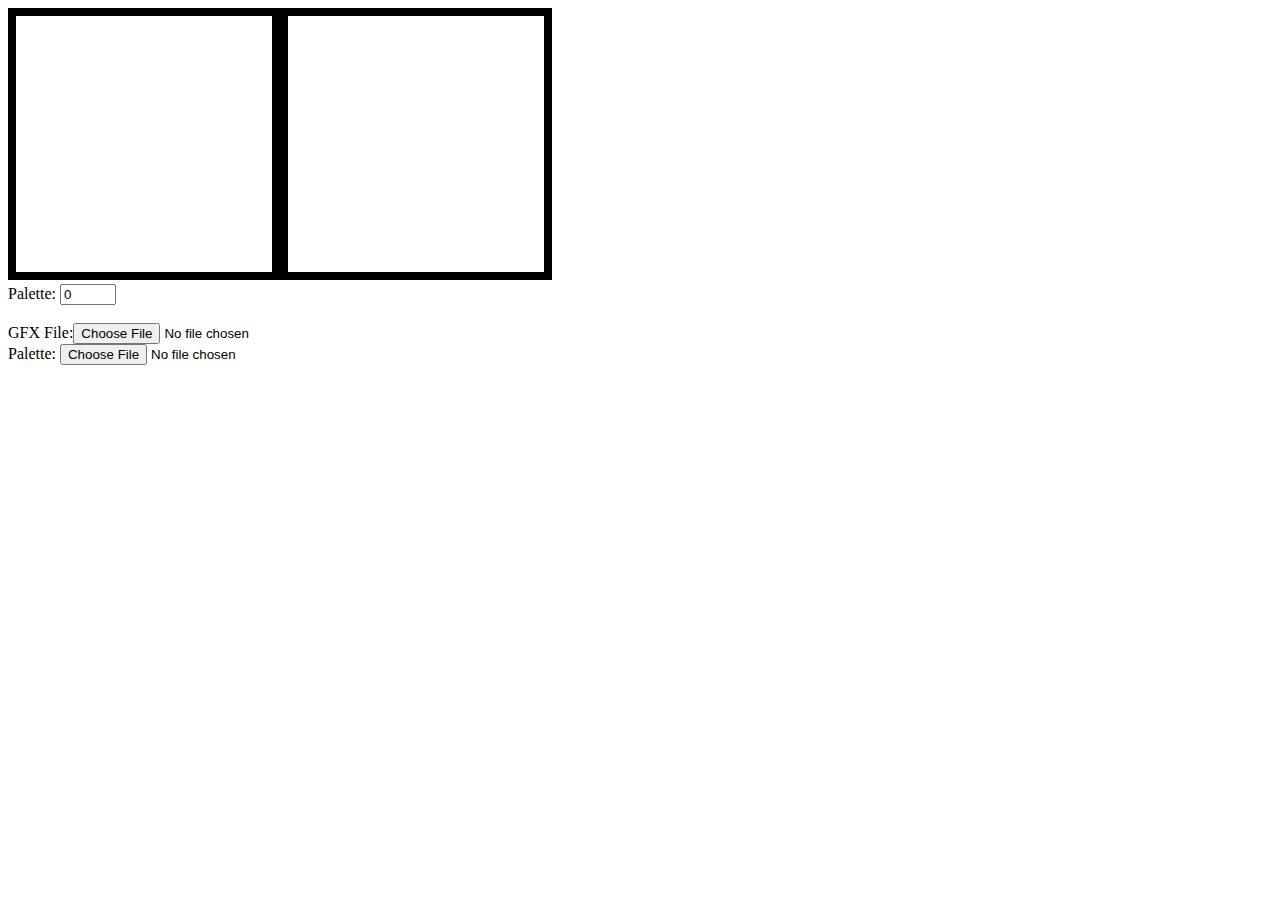
<file: 4bppDisplay/index.html>
<!DOCTYPE html>
<html>
<head>
	<title>4bpp SNES Viewer</title>
	<meta http-equiv="content-type" content="text/html; charset=UTF-8">
	<style>
		canvas {
			border: 8px solid #000;
		}
	</style>
</head>
<body onload="binviewer.init()">
	<canvas width="256" height="256" id="draw"></canvas><canvas width="256" height="256" id="palette"></canvas><br>
	Palette: <input type="number" min=0 max=15 value=0 id="pal" onchange="binviewer.palindex = this.value;binviewer.updateGFX()"><br><br>
	GFX File:<input type="file" id="file" onchange="binviewer.open(this)"><br>
	Palette: <input type="file" id="filePal" onchange="binviewer.openPalette(this)"><br>
	
	<script>
		binviewer = {
			
			draw: document.getElementById("draw").getContext("2d"),
			fileInput: document.getElementById("file"),
			palCanvas: document.getElementById("palette").getContext("2d"),
			tempcanvas: document.createElement("canvas"),
			temp: "",
			palindex: 0,
						
			data: [],
			palette: [],
			
			init: function () {
				this.draw.imageSmoothingEnabled = false
				this.temp = this.tempcanvas.getContext("2d")
			},
			
			openPalette: function (obj) {
				var file = obj.files[0]
				fileReader = new FileReader()
				
				fileReader.onload = function(data) {
					var palette = data.target.result
					for (var i = 0; i < 768; i++) {
						binviewer.palette[i] = palette[i].charCodeAt()
					}
					
					binviewer.drawPalette()
					
				}
				
				fileReader.readAsBinaryString(file)
			},
		
			open: function (obj) {
				var file = obj.files[0]
				fileReader = new FileReader()
				
				fileReader.onload = function(data) {
					var gfx = data.target.result
					
					binviewer.tempcanvas.width = 128
					binviewer.tempcanvas.height = 4096
					
					console.log(gfx.length)
					
					for (var i = 0; i < gfx.length; i+= 0x20) {
						
						//console.log(i,Math.floor(i / 0x20) % 128,Math.floor(i / 0x200))
						binviewer.temp.drawImage(binviewer.gfx2tile4bpp(gfx.substr(i,0x20)),Math.floor(i / 0x20) * 8 % 128, Math.floor(i / 0x200) * 8)
						

					}
					
					//binviewer.draw.drawImage(binviewer.tempcanvas,0,0,256,128)
					
					if (binviewer.palette != []) {
						binviewer.updateGFX()
					}
					
				}
				
				fileReader.readAsBinaryString(file)
			},
			
			drawPalette: function () {
				this.palCanvas.clearRect(0,0,256,224)
		
				for (var x = 0; x < 16; x++) {
					for (var y = 0; y < 16; y++) {
						this.palCanvas.fillStyle = "rgb("+binviewer.palette[y*48+x*3]+","+binviewer.palette[y*48+x*3+1]+","+binviewer.palette[y*48+x*3+2]+")"
						this.palCanvas.fillRect(x*16,y*16,16,16)
					}
				}
				
				// Draw checkerboard pattern over first color of palettes (it is always transparent)
				
				this.palCanvas.fillStyle = "rgba(0,0,0,0.1)"
				
				for (var x = 0; x < 32; x++) {
					if (x % 2) {
						this.palCanvas.fillRect(0,x*8,8,8)
					} else {
						this.palCanvas.fillRect(8,x*8,8,8)
					}
				}
			},
			
			gfx2tile4bpp: function (tile) {
				
				var gfx = []
				var tempcanvas = document.createElement("canvas")
				var tmp = tempcanvas.getContext("2d")
				tempcanvas.width = 8
				tempcanvas.height = 8
				
				for (var i = 0; i < 0x20; i++) {
					gfx.push(tile.charCodeAt(i))
				}
				
				var pixels = [];
				
				for (var i = 0; i < 0x08; i++) {
					var pixelData = [
														((gfx[i*2] & 0x80) >> 7) + ((gfx[i*2+0x01] & 0x80) >> 6) + ((gfx[i*2+0x10] & 0x80) >> 5 )+ ((gfx[i*2+0x11] & 0x80) >> 4),
														((gfx[i*2] & 0x40) >> 6) + ((gfx[i*2+0x01] & 0x40) >> 5) + ((gfx[i*2+0x10] & 0x40) >> 4 )+ ((gfx[i*2+0x11] & 0x40) >> 3),
														((gfx[i*2] & 0x20) >> 5) + ((gfx[i*2+0x01] & 0x20) >> 4) + ((gfx[i*2+0x10] & 0x20) >> 3 )+ ((gfx[i*2+0x11] & 0x20) >> 2),
														((gfx[i*2] & 0x10) >> 4) + ((gfx[i*2+0x01] & 0x10) >> 3) + ((gfx[i*2+0x10] & 0x10) >> 2 )+ ((gfx[i*2+0x11] & 0x10) >> 1),
														((gfx[i*2] & 0x08) >> 3) + ((gfx[i*2+0x01] & 0x08) >> 2) + ((gfx[i*2+0x10] & 0x08) >> 1 )+ ((gfx[i*2+0x11] & 0x08)     ),
														((gfx[i*2] & 0x04) >> 2) + ((gfx[i*2+0x01] & 0x04) >> 1) + ((gfx[i*2+0x10] & 0x04)      )+ ((gfx[i*2+0x11] & 0x04) << 1),
														((gfx[i*2] & 0x02) >> 1) + ((gfx[i*2+0x01] & 0x02)     ) + ((gfx[i*2+0x10] & 0x02) << 1 )+ ((gfx[i*2+0x11] & 0x02) << 2),
														((gfx[i*2] & 0x01)     ) + ((gfx[i*2+0x01] & 0x01) << 1) + ((gfx[i*2+0x10] & 0x01) << 2 )+ ((gfx[i*2+0x11] & 0x01) << 3)
													]
					pixels.push(pixelData)
				}
				
				for (var y = 0; y < 0x08; y++) {
					for (var x = 0; x < 0x08; x++) {
						tmp.fillStyle = "rgb(" + (pixels[y][x]*16) + ",0,0)"
						tmp.fillRect(x,y,1,1)
					}
				}
				
				//console.log(pixels)
				
				return tempcanvas
				
			},
			
			getPaletteRow: function () {
				return this.palette.slice(this.palindex * 48, this.palindex * 48+48)
			},
			
			updateGFX: function () {
								
				var pal = binviewer.getPaletteRow()
				
				var colors = []
				
				for (var i = 0; i < pal.length; i+=3) {
					colors.push([pal[i],pal[i+1],pal[i+2]])
				}
				
				//console.log(colors.length,colors)
				
				var imgdata = binviewer.temp.getImageData(0,0,binviewer.tempcanvas.width,64)
				
				for (var i = 0; i < imgdata.data.length; i+=4) {
					var col = colors[Math.floor(imgdata.data[i]/16)]
					imgdata.data[i]   = col[0]
					imgdata.data[i+1] = col[1]
					imgdata.data[i+2] = col[2]
					imgdata.data[i+3] = 255
				}
				
				var tmpcanvas = document.createElement("canvas")
				tmpcanvas.width=128
				tmpcanvas.height=64
				tmpcanvas.getContext("2d").putImageData(imgdata,0,0)
				
				binviewer.draw.drawImage(tmpcanvas,0,0,256,128)
				
			},
		}
		
	</script>
</body>
</html>
</file>
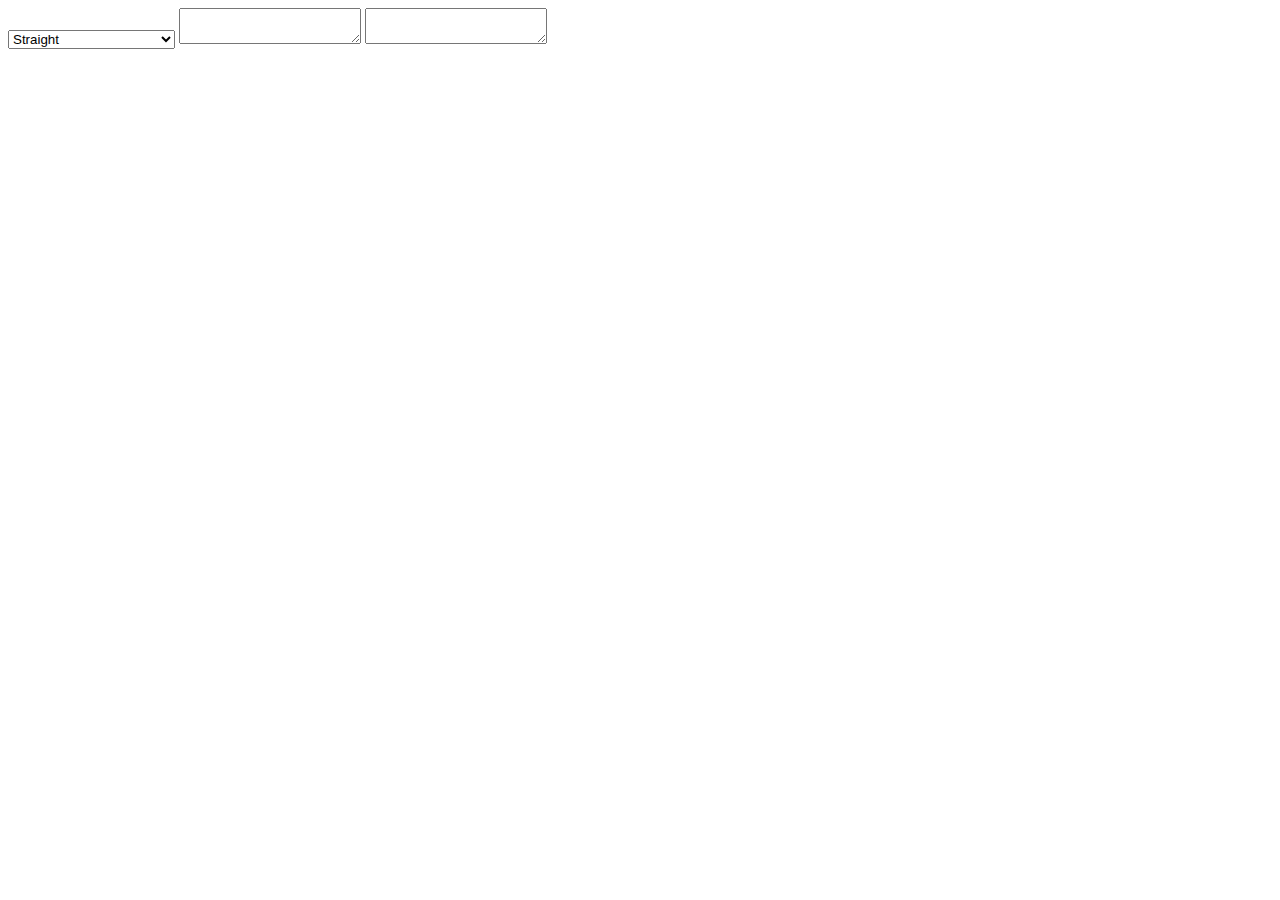
<file: HEX2Asardblist/index.html>
<!DOCTYPE html>
<html>
<head>
<title>HEX 2 Asar DB list</title>
</head>
<body>
<select id="m">
	<option>Straight</option>
	<option>Tilemap (Tile,Properties)</option>
</select>
<textarea id="in" onchange="run(this.value)"></textarea>
<textarea id="out" readonly></textarea>
<script>
function run (v) {
	console.log(v)
	
	if (v == undefined) {
		return false
	}
	
	document.getElementById("out").value = ""
	
	var arr = v.split(" ")
	
	switch (document.getElementById("m").selectedIndex) {
		case 0:
			document.getElementById("out").value = "db $"
			document.getElementById("out").value +=arr.join(",$")
			break
		case 1:
			document.getElementById("out").value = "Tilemap:\ndb $"
			var tmap = []
			var prop = []
			
			for (var i = 0; i < arr.length; i++) {
				if (i%2 == 0) {
					tmap.push(arr[i])
				} else {
					prop.push(arr[i])
				}
			}
			
			document.getElementById("out").value += tmap.join(",$")
			document.getElementById("out").value += "\n\nTileproperties:\ndb $"
			document.getElementById("out").value += prop.join(",$")
			
		default:
			return false
	}
}
</script>
</body>
</html>
</file>
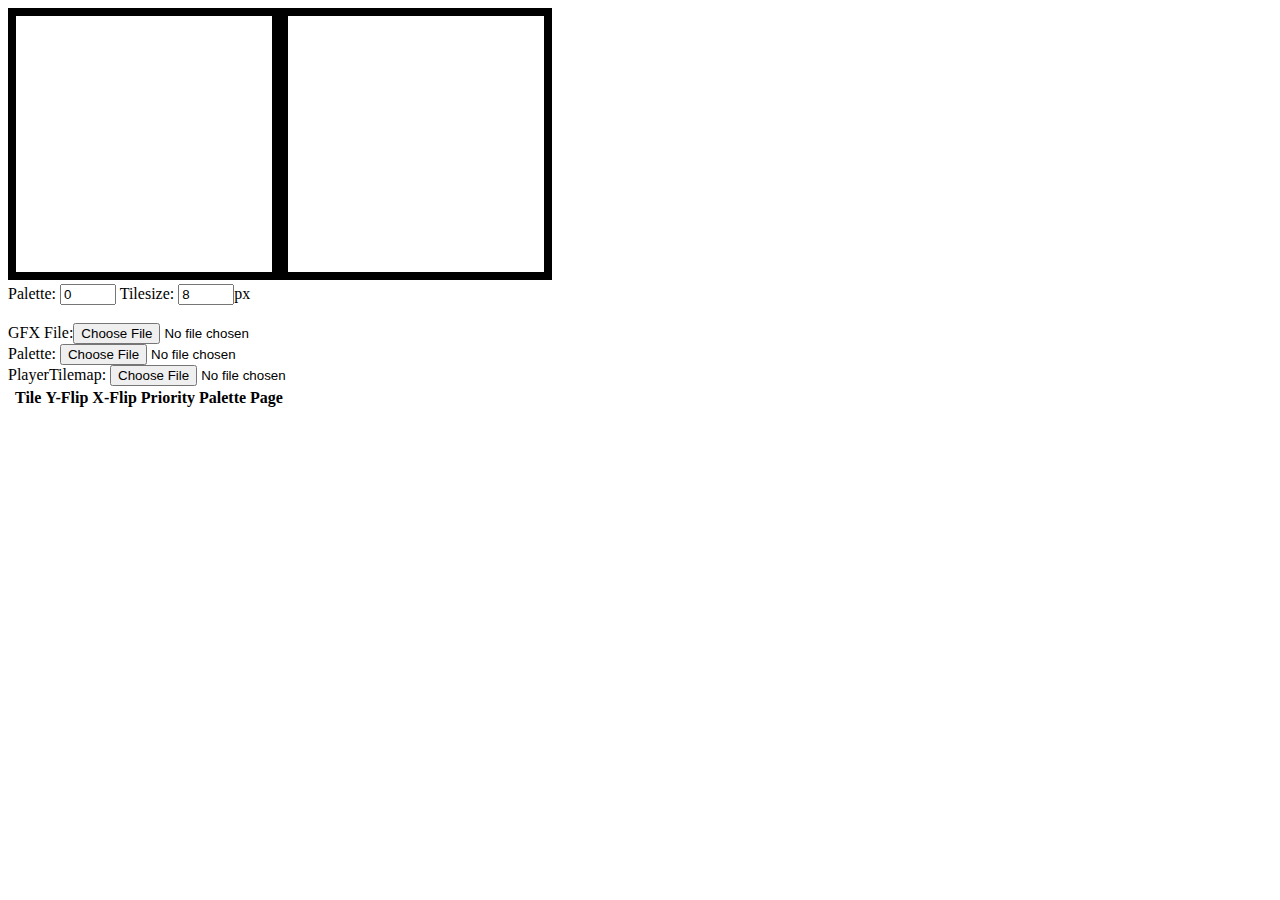
<file: OWPlayerTilesViewer/index.html>
<!DOCTYPE html>
<html>
<head>
	<title>4bpp SNES Viewer</title>
	<meta http-equiv="content-type" content="text/html; charset=UTF-8">
	<style>
		canvas {
			border: 8px solid #000;
		}
	</style>
</head>
<body onload="binviewer.init()">
	<canvas width="256" height="256" id="draw"></canvas><canvas width="256" height="256" id="palette"></canvas><br>
	Palette: <input type="number" min=0 max=15 value=0 id="pal" onchange="binviewer.palindex = this.value;binviewer.updateGFX()">
	Tilesize: <input type="number" min=8 max=16 value=8 step=8 id="tilesize" onchange="binviewer.updateAllTiles()">px<br><br>
	GFX File:<input type="file" id="file" onchange="binviewer.openGFX(this)"><br>
	Palette: <input type="file" id="filePal" onchange="binviewer.openPalette(this)"><br>
	PlayerTilemap: <input type="file" id="fileTiles" onchange="binviewer.openTileMaps(this)"><br>
	<div>
		<table>
			<tr>
				<th></th>
				<th>Tile</th>
				<th>Y-Flip</th>
				<th>X-Flip</th>
				<th>Priority</th>
				<th>Palette</th>
				<th>Page</th>
			</tr>
			<tbody id="tilemaps_output">
			
			</tbody>
		</table>
	</div>
	<script>
		binviewer = {
			
			draw: document.getElementById("draw").getContext("2d"),
			fileInput: document.getElementById("file"),
			palCanvas: document.getElementById("palette").getContext("2d"),
			tempcanvas: document.createElement("canvas"),
			tilecanvas: document.createElement("canvas"),
			temp: "",
			palindex: 0,
						
			data: [],
			palette: [],
			tiles: [],
			tilesCanvas: [],
			
			init: function () {
				this.draw.imageSmoothingEnabled = false
				this.temp = this.tempcanvas.getContext("2d")
			},
			
			toHex: function (dec) {
				
				dec = dec.toString(16)
			
				if (dec.length % 2)	dec = "0"+dec
				
				return "0x"+dec.toUpperCase()
			},
		
			drawPalette: function () {
				this.palCanvas.clearRect(0,0,256,224)
		
				for (var x = 0; x < 16; x++) {
					for (var y = 0; y < 16; y++) {
						this.palCanvas.fillStyle = "rgb("+binviewer.palette[y*48+x*3]+","+binviewer.palette[y*48+x*3+1]+","+binviewer.palette[y*48+x*3+2]+")"
						this.palCanvas.fillRect(x*16,y*16,16,16)
					}
				}
				
				// Draw checkerboard pattern over first color of palettes (it is always transparent)
				
				this.palCanvas.fillStyle = "rgba(0,0,0,0.1)"
				
				for (var x = 0; x < 32; x++) {
					if (x % 2) {
						this.palCanvas.fillRect(0,x*8,8,8)
					} else {
						this.palCanvas.fillRect(8,x*8,8,8)
					}
				}
			},
			
			getPaletteRow: function () {
				return this.palette.slice(this.palindex * 48, this.palindex * 48+48)
			},
			
			
			gfx2tile4bpp: function (tile) {
				
				var gfx = []
				var tempcanvas = document.createElement("canvas")
				var tmp = tempcanvas.getContext("2d")
				tempcanvas.width = 8
				tempcanvas.height = 8
				
				for (var i = 0; i < 0x20; i++) {
					gfx.push(tile.charCodeAt(i))
				}
				
				var pixels = [];
				
				for (var i = 0; i < 0x08; i++) {
					var pixelData = [
														((gfx[i*2] & 0x80) >> 7) + ((gfx[i*2+0x01] & 0x80) >> 6) + ((gfx[i*2+0x10] & 0x80) >> 5 )+ ((gfx[i*2+0x11] & 0x80) >> 4),
														((gfx[i*2] & 0x40) >> 6) + ((gfx[i*2+0x01] & 0x40) >> 5) + ((gfx[i*2+0x10] & 0x40) >> 4 )+ ((gfx[i*2+0x11] & 0x40) >> 3),
														((gfx[i*2] & 0x20) >> 5) + ((gfx[i*2+0x01] & 0x20) >> 4) + ((gfx[i*2+0x10] & 0x20) >> 3 )+ ((gfx[i*2+0x11] & 0x20) >> 2),
														((gfx[i*2] & 0x10) >> 4) + ((gfx[i*2+0x01] & 0x10) >> 3) + ((gfx[i*2+0x10] & 0x10) >> 2 )+ ((gfx[i*2+0x11] & 0x10) >> 1),
														((gfx[i*2] & 0x08) >> 3) + ((gfx[i*2+0x01] & 0x08) >> 2) + ((gfx[i*2+0x10] & 0x08) >> 1 )+ ((gfx[i*2+0x11] & 0x08)     ),
														((gfx[i*2] & 0x04) >> 2) + ((gfx[i*2+0x01] & 0x04) >> 1) + ((gfx[i*2+0x10] & 0x04)      )+ ((gfx[i*2+0x11] & 0x04) << 1),
														((gfx[i*2] & 0x02) >> 1) + ((gfx[i*2+0x01] & 0x02)     ) + ((gfx[i*2+0x10] & 0x02) << 1 )+ ((gfx[i*2+0x11] & 0x02) << 2),
														((gfx[i*2] & 0x01)     ) + ((gfx[i*2+0x01] & 0x01) << 1) + ((gfx[i*2+0x10] & 0x01) << 2 )+ ((gfx[i*2+0x11] & 0x01) << 3)
													]
					pixels.push(pixelData)
				}
				
				for (var y = 0; y < 0x08; y++) {
					for (var x = 0; x < 0x08; x++) {
						tmp.fillStyle = "rgb(" + (pixels[y][x]*16) + ",0,0)"
						tmp.fillRect(x,y,1,1)
					}
				}
				
				//console.log(pixels)
				
				return tempcanvas
				
			},
			
			openGFX: function (obj) {
				var file = obj.files[0]
				fileReader = new FileReader()
				
				fileReader.onload = function(data) {
					var gfx = data.target.result
					
					binviewer.tempcanvas.width = 128
					binviewer.tempcanvas.height = 4096
					
					console.log(gfx.length)
					
					for (var i = 0; i < gfx.length; i+= 0x20) {
						
						//console.log(i,Math.floor(i / 0x20) % 128,Math.floor(i / 0x200))
						binviewer.temp.drawImage(binviewer.gfx2tile4bpp(gfx.substr(i,0x20)),Math.floor(i / 0x20) * 8 % 128, Math.floor(i / 0x200) * 8)
						

					}
					
					//binviewer.draw.drawImage(binviewer.tempcanvas,0,0,256,128)
					
					if (binviewer.palette != []) {
						binviewer.updateGFX()
					}
					
				}
				
				fileReader.readAsBinaryString(file)
			},
			
			openPalette: function (obj) {
				var file = obj.files[0]
				fileReader = new FileReader()
				
				fileReader.onload = function(data) {
					var palette = data.target.result
					for (var i = 0; i < 768; i++) {
						binviewer.palette[i] = palette[i].charCodeAt()
					}
					
					binviewer.drawPalette()
					
				}
				
				fileReader.readAsBinaryString(file)
			},
			
			openTileMaps: function (obj) {
				var file = obj.files[0]
				fileReader = new FileReader()
				
				fileReader.onload = function(data) {
					var tiles = data.target.result
					
					for (var i = 0; i < data.target.result.length; i++) {
						binviewer.tiles[i] = tiles[i].charCodeAt()
					}

					binviewer.updateAllTiles()
					
				}
				
				fileReader.readAsBinaryString(file)
			},
			
			updateGFX: function () {
								
				var pal = binviewer.getPaletteRow()
				
				var colors = []
				
				for (var i = 0; i < pal.length; i+=3) {
					colors.push([pal[i],pal[i+1],pal[i+2]])
				}
				
				//console.log(colors.length,colors)
				
				var imgdata = binviewer.temp.getImageData(0,0,binviewer.tempcanvas.width,64)
				
				for (var i = 0; i < imgdata.data.length; i+=4) {
					var col = colors[Math.floor(imgdata.data[i]/16)]
					imgdata.data[i]   = col[0]
					imgdata.data[i+1] = col[1]
					imgdata.data[i+2] = col[2]
					imgdata.data[i+3] = 255
				}
				
				var tmpcanvas = document.createElement("canvas")
				tmpcanvas.width=128
				tmpcanvas.height=64
				tmpcanvas.getContext("2d").putImageData(imgdata,0,0)
				
				binviewer.draw.drawImage(tmpcanvas,0,0,256,128)
				
			},
			
			updateAllTiles: function () {
				this.tilecanvas = []
				var size = document.getElementById("tilesize").value;
				for (var i = 0; i < this.tiles.length; i+=2) {
					
					var data = this.drawTile(this.tiles[i],this.tiles[i+1])
					this.tilecanvas.push(data)
				}
				
				console.log(this.tilecanvas.length)
				
				document.getElementById("tilemaps_output").innerHTML = ""
				
				for (var i = 0; i < this.tilecanvas.length; i++) {
				
					var t = this.tilecanvas[i]
				
					row = document.createElement("tr")
					
					col = document.createElement("td");
					col.appendChild(t.canvas)
					row.appendChild(col)
					
					col = document.createElement("td");
					col.innerHTML = this.toHex(t.tile)
					row.appendChild(col)
					
					col = document.createElement("td");
					col.innerHTML = t.yflip
					row.appendChild(col)
					
					col = document.createElement("td");
					col.innerHTML = t.xflip
					row.appendChild(col)
					
					col = document.createElement("td");
					col.innerHTML = t.priority
					row.appendChild(col)
					
					col = document.createElement("td");
					col.innerHTML = this.toHex(t.palette)
					row.appendChild(col)
					
					col = document.createElement("td");
					col.innerHTML = t.page
					row.appendChild(col)
					
					document.getElementById("tilemaps_output").appendChild(row)
				}
				
				
			},
			
			drawTile: function (tile,properties) {
				if (this.data == [] || this.palette == [] || this.tiles == []) {
					return false;
				}
				var size = document.getElementById("tilesize").value
				
				var tileinfo = {
					tile: tile,
					palette: ((properties & 0x0E) >> 1) + 8, // lower half of palette only
					xflip: (properties & 0x40) >> 6,
					yflip: (properties & 0x80) >> 7,
					priority: (properties & 0x30) >> 4,
					page: (properties & 0x01),
				}
				
				var gfxdata = this.getTile(tile,size)
				
				var tiledata = this.applyPallete(gfxdata,tileinfo.palette)
				
				var c = document.createElement("canvas")
				c.width = size
				c.height = size
				
				c.getContext("2d").scale([1,-1][tileinfo.xflip],[1,-1][tileinfo.yflip])
				
				c.getContext("2d").putImageData(
																			tiledata,
																			tileinfo.xflip*16,
																			tileinfo.yflip*16
																		)
				
				tileinfo.canvas = c
				
				return tileinfo
				
			},
			
			getTile: function (tile,size) {
				
				var x = tile % 16
				var y = tile - x;
				
				var imgdata = this.temp.getImageData(x*16,y*16,size,size)
				
				console.log(x*16,y*16,imgdata);
				
				return imgdata

			},
			
			applyPallete: function (gfxdata,palette) {
				
				colors = this.getPaletteRow(palette)
				
				for (var i = 0; i < gfxdata.data.length; i+=4) {
					var col = colors[Math.floor(gfxdata.data[i]/16)]
					gfxdata.data[i]   = col[0]
					gfxdata.data[i+1] = col[1]
					gfxdata.data[i+2] = col[2]
					gfxdata.data[i+3] = 255
				}
				
				return gfxdata

			},
		}
		
	</script>
</body>
</html>
</file>
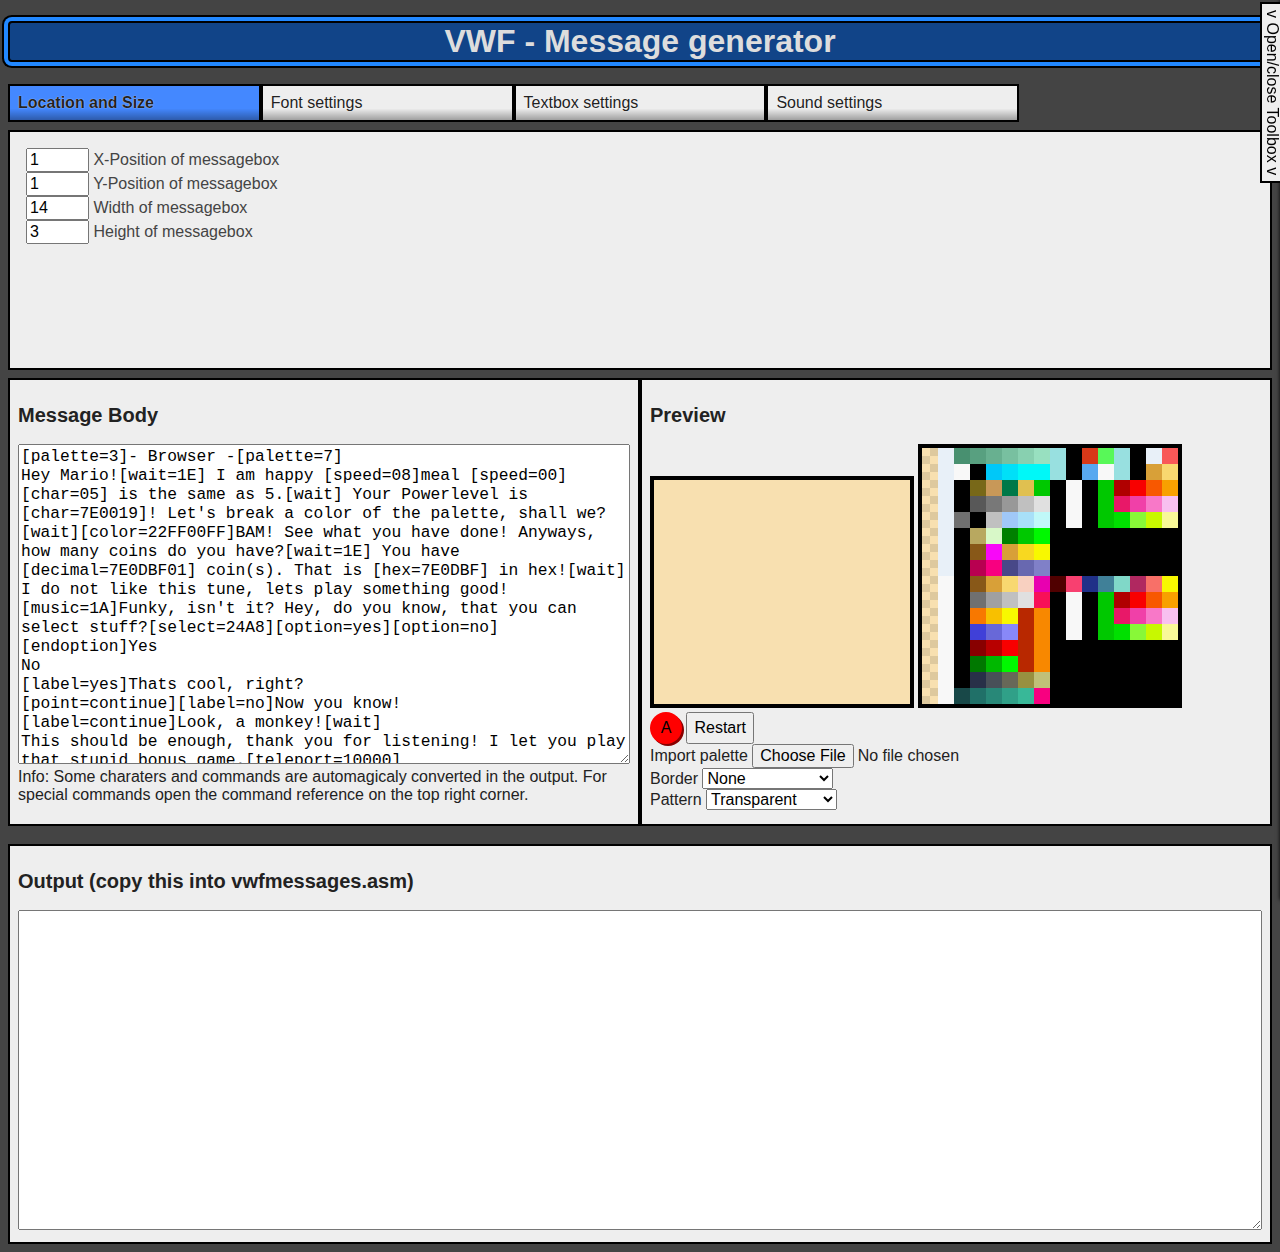
<file: VWFMessage/index.html>
<!DOCTYPE html>
<html>
<head>
	<title>VWF - Message generator - W4mp3</title>
	<meta charset="UTF-8">
	<style>
		* {
			font: 100% sans-serif;
			box-sizing: border-box;
		}
		
		html {
			background-color: #444;
			color: #DDD;
		}
		
		#cmdBox {
			width:640px;
			height: 100%;
			position: fixed;
			right: -640px;
			top: 0;
			border: 2px solid #000;
			box-shadow: 0 0 4px #000;
			background-color: #DDD;
			color: #444;
			transition-duration: 1s;
		}
		
		table {
			width:100%;
		}
		
		table tr td {
			vertical-align: top;
		}
		
		#cmdBox table tr td {
			border: 1px solid #888;
		}
		
		#cmdBox table tr td:first-child {
			text-align:center;
			font-weight: bold;
		}
		
		th {
			font-weight: bold;
		}
		
		fieldset {
			border: 2px solid #000;
			border-radius: 4px;
			box-shadow: 0 0 0 4px #28F,
									0 0 0 6px #000;
			margin-right: 20px;
			
		}
		
		legend {
			border: 2px solid #000;
			border-radius: 4px;
			box-shadow: 0 0 0 4px #28F,
									0 0 0 6px #000;
			font-size: 150%;
			padding: 0 8px;
			background-color: #148;
		}
		
		h1 {
			font-size: 200%;
			font-weight: bold;
			text-align: center;
			border: 2px solid #000;
			border-radius: 4px;
			box-shadow: 0 0 0 4px #28F,
									0 0 0 6px #000;
			background: #148;
		}
		
		h2 {
			font-size: 125%;
			font-weight: bold;
		}
		
		canvas {
			border: 4px solid #000;
		}
		
		textarea {
			font-family: monospace;
			font-size: 125%;
			width: 100%;
			max-width: 100%;
			height: 320px;
			
		}
		
		.tooltip {
			cursor: help;
			border-bottom: 1px dashed #888;
		}
		
		nav {
		}
		
		nav div {
			border: 2px solid #000;
			color: #222;
			text-shadow: 0 0 1px #FFF;
			float:left;
			padding: 8px;
			width: 20%;
			background: linear-gradient(to bottom, rgba(0,0,0,0) 0%, rgba(0,0,0,0) 66%, rgba(0,0,0,0.33) 100%);
			background-color: #EEE;
			cursor: pointer;
		}
		
		nav div:hover {
			background: linear-gradient(to bottom, rgba(255,255,255,1) 0%, rgba(0,0,0,0) 66%, rgba(0,0,0,0.33) 100%);
			background-color: #48F;
		}
		
		nav:after {
			clear:both;
		}
		
		.clearFloat {
			border:none;
			clear:both;
		}
		
		.tab_active {
			background-color: #48F;
			font-weight: bold;
		}
		
		.tab {
			height: 240px;
			background-color: #EEE;
			color: #444;
			border: 2px solid #000;
			padding: 16px;
		}
		
		.messagebody {
			border: 2px solid #000;
			background: #EEE;
			color: #222;
			float:left;
			width: 50%;
			margin-top: 8px;
			min-height: 448px;
			padding: 8px;
		}
		
		.preview {
			padding: 8px;
			border: 2px solid #000;
			background: #EEE;
			color: #222;
			margin-top: 8px;
			margin-left: 50%;
			min-height: 448px;
		}
		
		.output {
			padding: 8px;
			border: 2px solid #000;
			background: #EEE;
			color: #222;
			clear:both;
		}
		
		.leftColumn {
			float:left;
			width: 50%;
		}
		
		.rightColumn {
			margin-left: 50%;
		}
	</style>
</head>
<body>
<h1>VWF - Message generator</h1>
<nav id="navi">
	
</nav>
<hr class="clearFloat">
<div class="tab" id="tab_location" style="display: none;">
	<input type="number" id="xPos" min="0" max="28" value="1"> X-Position of messagebox<br>
	<input type="number" id="yPos" min="0" max="24" value="1"> Y-Position of messagebox<br>
	<input type="number" id="width" min="0" max="15" value="14"> Width of messagebox<br>
	<input type="number" id="height" min="0" max="13" value="3"> Height of messagebox
</div>
<div class="tab" id="tab_font" style="display: none;">
	<input type="checkbox" id="multibyteText" disabled="disabled"> <span class="tooltip" title="Not supported, sorry :( If there is much interest I might implement this">16-Bit mode</span><br>
	<input type="number" id="spaceWidth" min="0" max="16" value="8"> Width of a space char (values over 8 are recommended)<br>
	Wait <input type="number" id="textSpeed" min="0" max="63" value="0"> Frames per letter.
</div>
<div class="tab" id="tab_textbox" style="display: none;">
	<input type="number" id="autoWait" min="0" max="255" value="1"> <span class="tooltip" title="Use 0 to automaticaly clear the Textbox, 1 to wait for user-input (A button), 2-255 waits that amount of Frames until it clears it.">Auto wait options [?]</span><br>
	Textbox creation mode:
	<select id="textboxCreation">
		<option value="0">No Textbox</option>
		<option value="1" selected="selected">Secret of Evermore style</option>
		<option value="2">Secret of Mana style</option>
		<option value="3">Mega Man Zero style</option>
		<option value="4">Show instant</option>
	</select><br>
	<input type="color" id="letterColors" value="#FFFFFF"> Color of Letters in Pallete<br>
	<input type="color" id="shadeColors" value="#000000"> Color of Shading in Pallete<br>
	<input type="checkbox" id="freezeSprites" checked="checked"> Freeze Sprites<br>
	<input type="checkbox" id="speedUp" checked="checked"> Allow speed up by pressing A<br>
	Use Palette
	<select id="paletteBackground">
		<option value="0">Palette 0</option>
		<option value="1">Palette 1</option>
		<option value="2">Palette 2</option>
		<option value="3">Palette 3</option>
		<option value="4">Palette 4</option>
		<option value="5">Palette 5</option>
		<option value="6">Palette 6</option>
		<option value="7" selected="selected">Palette 7</option>
	</select>for Textbox<br>
	<input type="checkbox" id="centerMessage" > Center Message<br>
	<input type="number" id="padding" min="0" max="16" value="0"> Pixels from the border
</div>
<div class="tab" id="tab_sfx" style="display: none;">
	<div class="leftColumn">
		<input type="checkbox" id="sfx"> Disable SFX<br>
		Use Soundbank
		<select id="letterSfx">
			<option value="0" selected="selected">$1DF9</option>
			<option value="1">$1DFA</option>
			<option value="2" disabled="disabled">$1DFB</option>
			<option value="3">$1DFC</option>
		</select>for Writing Text SFX<br>
		Use Soundbank
		<select id="waitSfx">
			<option value="0" selected="selected">$1DF9</option>
			<option value="1">$1DFA</option>
			<option value="2" disabled="disabled">$1DFB</option>
			<option value="3">$1DFC</option>
		</select>for Waiting for User input SFX<br>
		Use Soundbank
		<select id="cursorSfx">
			<option value="0">$1DF9</option>
			<option value="1">$1DFA</option>
			<option value="2" disabled="disabled">$1DFB</option>
			<option value="3" selected="selected">$1DFC</option>
		</select>for Cursor SFX<br>
		Use Soundbank
		<select id="pressedSfx">
			<option value="0">$1DF9</option>
			<option value="1">$1DFA</option>
			<option value="2" disabled="disabled">$1DFB</option>
			<option value="3" selected="selected">$1DFC</option>
		</select>for pressing A button SFX<br>
		SFX for writing Text: <input type="number" id="letterSfxNumber" min="0" max="255" value="19"><br>
		SFX for waiting: <input type="number" id="waitSfxNumber" min="0" max="255" value="19"><br>
		SFX for Cursor: <input type="number" id="cursorSfxNumber" min="0" max="255" value="35"><br>
		SFX for pressing A: <input type="number" id="pressedSfxNumber" min="0" max="255" value="41">
	</div>
	<div class="rightColumn">
		List of SFX (viewing only):<br>
		$1DF9:
		<select>
			<option>00 - No Sound</option>
			<option>01 - Hit head</option>
			<option>02 - Contact (spin jump on a spiky enemy)</option>
			<option>03 - Kick shell</option>
			<option>04 - Go in pipe, get hurt</option>
			<option>05 - Midway point</option>
			<option>06 - Yoshi gulp</option>
			<option>07 - Dry bones collapse</option>
			<option>08 - Kill enemy with a spin jump</option>
			<option>09 - Fly with cape</option>
			<option>10 - Get powerup</option>
			<option>11 - ON/OFF switch</option>
			<option>12 - Carry item past the goal</option>
			<option>13 - Get cape</option>
			<option>14 - Swim</option>
			<option>15 - Hurt while flying</option>
			<option>16 - Magikoopa shoot magic</option>
			<option>17 - Pause (stops music)</option>
			<option>18 - Pause (resumes music)</option>
			<option>19 - Enemy stomp 1</option>
			<option>20 - Enemy stomp 2</option>
			<option>21 - Enemy stomp 3</option>
			<option>22 - Enemy stomp 4</option>
			<option>23 - Enemy stomp 5</option>
			<option>24 - Enemy stomp 6</option>
			<option>25 - Enemy stomp 7</option>
			<option>26 - Grinder (slightly louder than the one in 1DFA)</option>
			<option>27 - Grinder (slightly louder than the one in 1DFA)</option>
			<option>28 - Yoshi/Dragon coin</option>
			<option>29 - Running out of time (combine this with the one in 1DFC, does not speed up tempo)</option>
			<option>30 - P balloon</option>
			<option>31 - Koopaling shrink/defeated</option>
			<option>32 - Yoshi spit ("OW!")</option>
			<option>33 - Valley of Bowser appears (a low, looping, rumbling noise)</option>
			<option>35 - Lemmy/Wendy fall</option>
			<option>37 - Blargg roar</option>
			<option>38 - Firework whistle 1</option>
			<option>39 - Firework bang 1</option>
			<option>40 - Firework whistle 2 (louder than #1)</option>
			<option>41 - Firework bang 2 (louder than #1)</option>
			<option>42 - Peach pops up from the Clown Car</option>
			<option>128- Time is running out! (includes tempo hike)</option>
		</select><br>
		$1DFA:
		<select>
			<option>00 - Nothing</option>
			<option>01 - Jump</option>
			<option>02 - Turn on Yoshi Drum channel (channel #5)</option>
			<option>03 - Turn off Yoshi Drum channel (channel #5)</option>
			<option>04 - Grinder</option>
			<option>255- Special value used to tell the SPC to get ready to download data.</option>
		</select>
		<br>
		$1DFB:
		<select disabled="disabled">
			<option>DO NOT USE</option>
		</select>
		<br>
		$1DFC:
		<select>
			<option>00 - Nothing</option>
			<option>01 - Coin</option>
			<option>02 - Hit a ? Block</option>
			<option>03 - Hit a ? Block with a vine inside</option>
			<option>04 - Spin jump</option>
			<option>05 - 1up</option>
			<option>06 - Shoot fireball</option>
			<option>07 - Shatter block/Monty Mole popping from the ground</option>
			<option>08 - Springboard</option>
			<option>09 - Bullet bill shoot</option>
			<option>10 - Egg hatch</option>
			<option>11 - Item placed in reserve box</option>
			<option>12 - Item falls from the reserve box</option>
			<option>13 - Same as 0C</option>
			<option>14 - L/R scroll</option>
			<option>15 - Door</option>
			<option>17 - Drumroll start</option>
			<option>18 - Drumroll end</option>
			<option>19 - Lose Yoshi</option>
			<option>20 - Unused? (In SMW2: Yoshi's Island it's the sound of a new level becoming available)</option>
			<option>21 - Overworld tile reveal</option>
			<option>22 - Overworld castle collapse</option>
			<option>23 - Fire spit (Used by Yoshi and the Bowser Statues)</option>
			<option>24 - Thunder</option>
			<option>25 - Clappin' Chuck clap/bubble snap</option>
			<option>26 - Castle destruction bomb</option>
			<option>27 - Castle destruction bomb fuse</option>
			<option>28 - Overworld switch palace block ejection</option>
			<option>29 - Running out of time (combine this with the one in 1DF9, does not speed up tempo)</option>
			<option>30 - Whistlin' Chuck whistle</option>
			<option>31 - Yoshi mount</option>
			<option>32 - Lemmy/Wendy lands in the lava</option>
			<option>33 - Yoshi's tongue</option>
			<option>34 - Message box/save prompt</option>
			<option>35 - Mario moves onto a level tile</option>
			<option>36 - P-switch running out</option>
			<option>37 - Yoshi stomps an enemy</option>
			<option>38 - Swooper</option>
			<option>39 - Podoboo</option>
			<option>40 - Enemy stunned/hurt (like Chargin' Chucks or the Koopalings)</option>
			<option>41 - Correct</option>
			<option>42 - Wrong</option>
			<option>43 - Firework whistle</option>
			<option>44 - Firework bang</option>
			<option>45 - Podoboo (-100% pan) &lt;- sound only comes out of the left speaker</option>
			<option>46 - Podoboo (-71% pan)</option>
			<option>47 - Podoboo (-43% pan)</option>
			<option>48 - Podoboo (-14% pan)</option>
			<option>49 - Podoboo (14% pan)</option>
			<option>50 - Podoboo (43% pan)</option>
			<option>51 - Podoboo (71% pan)</option>
			<option>52 - Podoboo (100% pan) &lt;- sound only comes out of the right speaker</option>
			<option>53+- Mirror of $1DF9's sound effects, starting at the hit head sound</option>
		</select>
	</div>
</div>
<div class="messagebody">
	<h2>Message Body</h2>
	<textarea id="messageBody" cols="48" rows="17">[palette=3]- Browser -[palette=7]
Hey Mario![wait=1E] I am happy [speed=08]meal [speed=00][char=05] is the same as 5.[wait] Your Powerlevel is [char=7E0019]! Let's break a color of the palette, shall we?[wait][color=22FF00FF]BAM! See what you have done! Anyways, how many coins do you have?[wait=1E] You have [decimal=7E0DBF01] coin(s). That is [hex=7E0DBF] in hex![wait] I do not like this tune, lets play something good![music=1A]Funky, isn't it? Hey, do you know, that you can select stuff?[select=24A8][option=yes][option=no][endoption]Yes
No
[label=yes]Thats cool, right?
[point=continue][label=no]Now you know!
[label=continue]Look, a monkey![wait]
This should be enough, thank you for listening! I let you play that stupid bonus game.[teleport=10000]
</textarea><br>
	Info: Some charaters and commands are automagicaly converted in the output. For special commands open the command reference on the top right corner.
</div>
<div class="preview">
	<h2>Preview</h2>
	<canvas id="draw" width="256" height="224">Your Browser does not support Canvas. You MUST upgrade your Browser to use this.</canvas>
	<canvas id="palette" width="256" height="256"></canvas><br>
	<button style="border-radius: 16px;background-color: #F00;box-shadow: 2px 2px 0 #800;border:none;width: 32px;height: 32px;" title="Emulate pressing A">A</button>
	<button style="height: 32px;" title="Restarts the whole deal with the Textbox creation and stuff." onclick="vwf.setup()">Restart</button><br>
	Import palette <input type="file" id="palFile" onchange="loadPal(this)"><br>
	Border
	<select id="borderStyle">
		<option value="0">None</option>
		<option value="1">Secret of Mana</option>
		<option value="2">Plain</option>
		<option value="3">Thorns</option>
		<option value="4">Strong</option>
		<option value="5">Plain inverted</option>
		<option value="6">Beams</option>
		<option value="7">Metal</option>
		<option value="8">Papyrus</option>
		<option value="9">Thin</option>
		<option value="10">Gear</option>
		<option value="11">Pillar</option>
		<option value="12">3D Pillars</option>
		<option value="13">Decorated</option>
		<option value="14">Rome</option>
		<option value="15">Scaley</option>
	</select><br>
	Pattern
	<select id="patternStyle">
		<option value="0">Transparent</option>
		<option value="1">Dotted 33%</option>
		<option value="2">Solid</option>
		<option value="3">Fence</option>
		<option value="4">Star</option>
		<option value="5">Horizontal 50%</option>
		<option value="6">Checker</option>
		<option value="7">Vertical 50%</option>
		<option value="8">Planks</option>
		<option value="9">Diagonals</option>
		<option value="10">Horizontal</option>
		<option value="11">Mesh</option>
		<option value="12">Basket</option>
	</select>
</div>
<br>
<div class="output">
	<h2>Output (copy this into vwfmessages.asm)</h2>
	<textarea id="output"></textarea>
</div>
<div id="cmdBox">
	<button onclick="cmdBox()" style="transform-origin: 0 0;transform: rotate(90deg);border: 2px solid #000;border-top:none;">v Open/close Toolbox v</button>
	<p style="padding-left:16px; margin-top: 0;">
		Hover over commands to see what the original readme said about the command. It is slightly altered so it fits with the commands below better. All numbers are in Hexadecimal!
	</p>
	<table style="border-collapse: collapse">
		<tr>
			<th>Command</th>
			<th>Description</th>
		</tr>
		<tr>
			<td title="Display Character: This displays character XX.  You may wonder what the point of this function is. Well, let's say you had a font file with 256 characters and you wanted to display character $FF. How would you do that? If you used 'db $FF', the game would treat this as special character $FF and end the dialogue. Using 'db $F4,$FF', however, it would display character $FF instead. So basically this function is for displaying characters that would otherwise be treated as special characters.">[char=XX]</td>
			<td>Displays the Charater XX. Use this, if you want to use FF as letter</td>
		</tr>
		<tr>
			<td title="Display RAM Character : Takes the content of a RAM address as the next character to display.">[char=XXXXXX]</td>
			<td>Displays the Character of address XXXXXX</td>
		</tr>
		<tr>
			<td title="Clear Text Box: Well what is there to say about this one? It's pretty obvious. This command clears the text box. Not more, not less. Well that's not true, it obviously also resets the text position to the top of the text box. That's all it does now, really.">[clear]</td>
			<td>Clears the textbox.</td>
		</tr>
		<tr>
			<td title="Edit Color: This command sets color XX to SNES RGB RRGGBB (Note: I convert this to the proper value) and is to be used together with $F3 (but not necessary). I recommend only to use $00 to $1F for XX, as these are the only colors that are restored at the end of the dialogue. Also once again avoid using colors that are used by the background or anything else that is visible during dialogue processing.">[color=TTRRGGBB]</td>
			<td>Changes the color TT to SNES-RGB RRGGBB (converts the color to SNES-Colorspace).</td>
		</tr>
		<tr>
			<td title="Display Decimal Number: The first somewhat complex function. It takes the content of a RAM address, converts it to a decimal number and then displays it. 'Address' of course means the RAM address. Refer to the SMW Central RAM Map for this. B is how many Bits the number has (0 means 8-Bit and 1 means 16-Bit) and Z defines whether to display prefixed zeros or not (0 for yes, 1 for no; yeah, I switched the order here :P ).">[decimal=XXXXXXBZ]</td>
			<td>Displays the Decimal amount of address XXXXXX with size of B and leading zeroes Z</td>
		</tr>
		<tr>
			<td title="End Dialogue: This character ends a dialogue and is mandatory to put at the end of EVERY dialogue. Not using it means the dialogue will continue forever and eventually start to display random text. After the patch reads an $FF the dialogue will end and the text box will vanishing [!sic], using the style defined in the dialogue header">[end]</td>
			<td>This command ends a dialogue and is mandatory to put at the end of EVERY dialogue. It's automaticaly added at the end.</td>
		</tr>
		<tr>
			<td title="Internal end of option list. Put this command after an list of options pointer.">[endoption]</td>
			<td>End of option pointer list</td>
		</tr>
		<tr>
			<td title="Change Font: Changes the number of the Font in use to XX. In short, the same stuff as the first option in the header. Also in 16-Bit-Mode this command is redundant as it does nothing.">[font=XX]</td>
			<td>Changes the font to XX.</td>
		</tr>
		<tr>
			<td title="Display Hexadecimal Number: Takes the content of a RAM address (XXXXXX) and displays it as a hex number.">[hex=XXXXXX]</td>
			<td>Displays the Hex value of address XXXXXX</td>
		</tr>
		<tr>
			<td title="This is actualy not a VWF-Command. I just added it, because it is needed for [point] and [option].">[label=XXXXXXX]</td>
			<td>Creates a label with name XXXXXXX</td>
		</tr>
		<tr>
			<td title="Set Message Number: This clears the text box, loads message XXXX, loads the header from the new message and then displays the new message.">[message=XXXX]</td>
			<td>This clears the text box, loads message XXXX, loads the header from the new message and then displays the new message.</td>
		</tr>
		<tr>
			<td title="Play BGM: This changes the background music to XX. Of course it has the usual music restrictions, like 'only using custom music from the same bank' if using carol's or Romi's Addmusic and stuff like that. NOTE: It is AddMusicK compatible, I've tested it. If you use the internal Emulator of Lunar Magic it will violently crash with error code 749">[music=XX]</td>
			<td>Changes the BGM to XX. Has a rare chance of crahsing (will absolutly crash in the internal Emulator of Lunar Magic).</td>
		</tr>
		<tr>
			<td title="Force Line Break: This - as the name suggests - forces a Line Break. Don't forget: If using a Line Break while already at the bottom line of the text box, the patch will do whatever you've defined in the Auto wait options in the dialogue header.">[newline]</td>
			<td>This - as the name suggests - forces a Line Break. You normaly do not have to use this.</td>
		</tr>
		<tr>
			<td title="Another one of those not real VWF-Commands, it just points to a label.">[option=XXXXXXX]</td>
			<td>An option which points to label XXXXXXX. Put this only after a [select] or [option], this is only pointing to a label!</td>
		</tr>
		<tr>
			<td title="Change Text Palette: This changes the palette currently in use for text to X (Range: 0-7). It allows you to use multiple colors for your text inside the same text box. Be careful as this overwrites the second color of whatever palette you're going to use with the background color of the text box.">[palette=X]</td>
			<td>Changes the palette of the text. Valid values are 0-7.</td>
		</tr>
		<tr>
			<td title="Modify Text Pointer: This makes the patch read text from another address. NOTE: Put a label in it, much easier.">[point=XXXXXXX]</td>
			<td>This makes the patch read text from XXXXXXX</td>
		</tr>
		<tr>
			<td title="Display Options: This is - without any doubt - the most complex of all special commands. This function gives the player various options in the text box, which he can then select with a cursor. After that the text pointer is changed to another address depending on the option the player selected. N is the amount of Options, S is the space between the cursor and the Text (4 is recomended) and CC is the character to use as the cursor (Default: A8). NOTE: Put N [option] after this command and do not put line-breaks or any other characters between them.">[select=NSCC]</td>
			<td>Start of selecting a option. N is the count of Options, S is the space between Cursor and Text and CC is the character to use as cursor</td>
		</tr>
		<tr>
			<td title="Change Text Speed: This changes the text speed to XX. NOTE: It waits XX Frames between letters.">[speed=XX]</td>
			<td>Changes the text speed to wait XX frames between each letter.</td>
		</tr>
		<tr>
			<td title="Setup Teleport: This sets up a teleport which will occure as soon as dialogue processing is over. NOTE: XXX = level or secondary exit number. W = 0: Destination is normal level; W = 1: Destination is water level; S = 0: Goto Level XXX; S = 1: Use secondary exit XXX;">[teleport=XXXWS]</td>
			<td>Teleports the Player to level or secondary exit XXX (000 - 1FF), W is water flag (0 = no water; 1 = water), S is "Use Secondary Exit"-flag (0 = no; 1 = yes)</td>
		</tr>
		<tr>
			<td title="Wait for A Button: This is a command which you'll use a lot in your messages. It makes the game wait for the player to press the A button. Usually you'll at least put it in front of the $FF at the end of each dialogue, otherwise the text box would just be closed and the player wouldn't even get to read everything in time. Of course, if you need to, you can also put it inbetween text. Also, whenver the game reads this character, it starts displaying that blinking cursor at the bottom of the text box until the player presses the A button.">[wait]</td>
			<td>Wait until the Player hits the A button</td>
		</tr>
		<tr>
			<td title="Wait for XX frames: This makes the patch wait for XX frames.">[wait=XX]</td>
			<td>Wait XX Frames</td>
		</tr>
	</table>
</div>
<script>
	function cmdBox() {
		var div = document.getElementById("cmdBox")
		if (div.style.right == "0px") {
			div.style.right = "-640px"
		} else {
			div.style.right = "0px"
		}
	}
	
	draw = document.getElementById("draw").getContext("2d")
	pal = document.getElementById("palette").getContext("2d")
	
	palData = [248,224,176,232,240,248,72,144,112,88,160,128,104,176,144,120,192,160,136,208,176,152,224,192,152,224,224,0,0,0,216,56,24,88,248,88,152,224,224,0,0,0,232,240,248,248,88,88,248,224,176,232,240,248,248,248,248,0,0,0,0,200,248,0,224,248,0,248,248,0,248,248,152,224,224,0,0,0,88,168,240,248,248,248,152,224,224,0,0,0,216,160,56,248,216,112,248,224,176,232,240,248,0,0,0,120,104,24,200,152,88,0,120,72,224,192,80,0,200,0,0,0,0,248,248,248,0,0,0,0,200,0,176,0,0,248,0,0,248,88,0,248,160,0,248,224,176,232,240,248,0,0,0,88,88,88,120,120,120,152,152,152,192,192,192,224,224,224,0,0,0,248,248,248,0,0,0,0,200,0,232,24,104,240,64,168,248,120,200,248,192,240,248,224,176,232,240,248,112,112,112,0,0,0,192,192,192,160,200,248,168,224,248,192,248,248,0,0,0,248,248,248,0,0,0,0,200,0,0,224,0,136,248,56,200,248,0,248,248,152,248,224,176,232,240,248,0,0,0,184,168,96,216,248,200,0,128,0,0,200,0,0,248,0,0,0,0,0,0,0,0,0,0,0,0,0,0,0,0,0,0,0,0,0,0,0,0,0,248,224,176,232,240,248,0,0,0,136,88,24,248,8,248,216,160,56,248,216,32,248,248,0,0,0,0,0,0,0,0,0,0,0,0,0,0,0,0,0,0,0,0,0,0,0,0,0,248,224,176,232,240,248,0,0,0,184,0,80,248,0,128,72,72,136,104,104,176,128,128,200,0,0,0,0,0,0,0,0,0,0,0,0,0,0,0,0,0,0,0,0,0,0,0,0,248,224,176,248,248,248,0,0,0,136,88,24,216,160,56,248,216,112,248,208,192,232,0,176,80,0,0,248,64,112,32,48,136,64,128,152,128,216,200,176,40,96,248,112,104,248,248,0,248,224,176,248,248,248,0,0,0,112,112,112,160,160,160,192,192,192,224,224,224,248,16,88,0,0,0,248,248,248,0,0,0,0,200,0,176,0,0,248,0,0,248,88,0,248,160,0,248,224,176,248,248,248,0,0,0,248,120,0,248,192,0,248,248,0,184,40,0,248,136,0,0,0,0,248,248,248,0,0,0,0,200,0,232,24,104,240,64,168,248,120,200,248,192,240,248,224,176,248,248,248,0,0,0,64,64,216,104,104,216,136,136,248,184,40,0,248,136,0,0,0,0,248,248,248,0,0,0,0,200,0,0,224,0,136,248,56,200,248,0,248,248,152,248,224,176,248,248,248,0,0,0,136,0,0,184,0,0,248,0,0,184,40,0,248,136,0,0,0,0,0,0,0,0,0,0,0,0,0,0,0,0,0,0,0,0,0,0,0,0,0,248,224,176,248,248,248,0,0,0,0,120,0,0,184,0,0,248,0,184,40,0,248,136,0,0,0,0,0,0,0,0,0,0,0,0,0,0,0,0,0,0,0,0,0,0,0,0,0,248,224,176,248,248,248,0,0,0,40,48,72,72,80,88,104,104,88,152,144,64,192,192,120,0,0,0,0,0,0,0,0,0,0,0,0,0,0,0,0,0,0,0,0,0,0,0,0,248,224,176,248,248,248,24,72,72,32,112,104,40,136,120,48,160,136,56,184,152,248,0,128,0,0,0,0,0,0,0,0,0,0,0,0,0,0,0,0,0,0,0,0,0,0,0,0]
	pal32Cols = palData.slice(0,96) // used for restoring the 2bpp-palettes
	
	borderPalettes = [
										["#000000","#FFFFFF","#000000"],
										["#B09010","#603808","#201000"],
										["#687888","#303848","#081018"],
										["#E8D888","#A89058","#685040"],
										["#203000","#F8D838","#887028"],
										["#E0E0E0","#8090A0","#000000"],
										["#F8C888","#E0B078","#F8E0C8"],
										["#A888A0","#504050","#F8E0C8"],
										["#809060","#484058","#181818"],
										["#809060","#484058","#181818"],
										["#809060","#484058","#181818"],
										["#687888","#303848","#081018"],
										["#B09010","#603808","#201000"],
										["#807830","#583000","#201000"],
										["#809060","#484058","#181818"],
										["#809060","#484058","#181818"],
									 ]
	
	fontCanvas = document.createElement("canvas")
	font = fontCanvas.getContext("2d")
	fontCanvas.width = "4096"
	fontCanvas.height = "16"
	
	borderCanvas = document.createElement("canvas")
	border = borderCanvas.getContext("2d")
	borderCanvas.width = "72"
	borderCanvas.height = "128"
	
	
	patternCanvas = document.createElement("canvas")
	pattern = patternCanvas.getContext("2d")
	patternCanvas.width = "112"
	patternCanvas.height = "8"
	
	// Load images:
	
  images = ["font.png","border.png","pattern.png"]
	imgObj = []
	imagesLoaded = 0
	
	for (var i = 0; i < images.length; i++) {
		imgObj.push(new Image())
		imgObj[i].src = images[i]
		imgObj[i].onload = function (e) {
			imagesLoaded++
		}
	}
	
	
	function loop() {
		
		draw.fillStyle = "rgb("+palData[0]+","+palData[1]+","+palData[2]+")"
		draw.fillRect(0,0,256,224)
		
		if (imagesLoaded == images.length) {
			imagesLoaded++
			font.drawImage(imgObj[0],0,0)
			border.drawImage(imgObj[1],0,0)
			pattern.drawImage(imgObj[2],0,0)
		}

		window.requestAnimationFrame(loop)
	}
	
	loop()
	paletteDraw()
	
	function loadPal(fileObj) {
		file = fileObj.files[0]
		if (!(/ *\.pal/.test(file.name)) || file.size != 768) {
			alert("Not a .pal file.")
			return false
		}
		console.log("File is .pal-File or something that is the required 768 bytes big.")
		fileReader = new FileReader()
		
		fileReader.onload = function(data) {
			palBefore = palData
			var palette = data.target.result
			for (var i = 0; i < 768; i++) {
				palData[i] = palette[i].charCodeAt()
			}
			pal32Cols = palData.slice(0,96)
			paletteDraw()
		}
		
		fileReader.readAsBinaryString(file)
	}
	
	function paletteDraw() {
		pal.clearRect(0,0,256,224)
		
		for (var x = 0; x < 16; x++) {
			for (var y = 0; y < 16; y++) {
				pal.fillStyle = "rgb("+palData[y*48+x*3]+","+palData[y*48+x*3+1]+","+palData[y*48+x*3+2]+")"
				pal.fillRect(x*16,y*16,16,16)
			}
		}
		
		// Draw checkerboard pattern over first color of palettes (it is always transparent)
		
		pal.fillStyle = "rgba(0,0,0,0.1)"
		
		for (var x = 0; x < 32; x++) {
			if (x % 2) {
				pal.fillRect(0,x*8,8,8)
			} else {
				pal.fillRect(8,x*8,8,8)
			}
		}
	}
	
	function vwfmessageEmulator () {
		this.canvas = document.createElement("canvas")
		this.canvas.width = 256
		this.canvas.height = 224
		this.draw = this.canvas.getContext("2d")
		this.frame = 0
		this.state = 0
		this.x = 0
		this.y = 0
		this.width = 15
		this.height = 3
		this.font = 0
		this.spaceWidth = 8
		this.waitFrames = 0
		this.waitFramesTime = 0
		this.autoWait = 0
		this.creationMode = 0
		this.textColor = "#FFFFFF"
		this.shadingColor = "#000000"
		this.freezeSprite = true
		this.speedUpA = true
		this.borderPalette = 2
		this.centerMessage = false
		this.distanceFromBorder = 0
		this.data = ""
		this.asm = ""
		this.temp = []
		this.drawBackgroundPattern = true
		this.utf82vwfData =[	
													"","","$FF","","","","","","","","$FD\ndb ","","","$FD\ndb ","","",
													"","","","","","","","","","","","","","","","",
													"$FE","$74","$7A","$86","$97","$85","$84","$7F","$8B","$8C","$A3","$9A","$80","$82","$81","$87",
													"$00","$01","$02","$03","$04","$05","$06","$07","$08","$09","$8A","$89","$91","$9E","$92","$76",
													"$A5","$0A","$0B","$0C","$0D","$0E","$0F","$10","$11","$12","$13","$14","$15","$16","$17","$18",
													"$19","$1A","$1B","$1C","$1D","$1E","$1F","$20","$21","$22","$23","$8D","$88","$8E","$9F","$83",
													"$71","$24","$25","$26","$27","$28","$29","$2A","$2B","$2C","$2D","$2E","$2F","$30","$31","$32",
													"$33","$34","$35","$36","$37","$38","$39","$3A","$3B","$3C","$3D","$8F","$A4","$90","$A2","$FE",
													"","","","","","","","","","","","","","","","",
													"","","","","","","","","","","","","","","","",
													"$FE","$73","$26","$99","$32","$22","$A4","$A1","$FE","$A5","$24","$77","$82","$FE","$1B","$83",
													"$A0","$9A","$02","$03","$71","$96","$86","$81","$80","$01","$A0","$78","$93","$94","$95","$75",
													"$3E","$3F","$40","$0A","$41","$0A","$42","$44","$46","$47","$48","$49","$4A","$4B","$4C","$4D",
													"$0D","$4E","$4F","$50","$51","$18","$52","$3B","$18","$54","$55","$56","$57","$22","$25","$6D",
													"$59","$59","$5B","$24","$5C","$24","$5D","$5E","$60","$61","$62","$63","$64","$65","$66","$67",
													"$32","$68","$69","$6A","$6B","$32","$6C","$9D","$32","$6E","$6F","$70","$71","$3C","$25","$72"
												]
												
												
		this.utf82vwf = function (x) {
			return this.utf82vwfData[x]
		}
			
		this.setup = function (hexdata) {
			this.state = 0
			this.frame = 0
			this.parse()
		}
		
		this.parse = function (data) {
			this.data = document.getElementById("messageBody").value
			
			// Message Head
			
			this.asm = ".header\ndb $00\n"
			
			
			x1 = (parseInt(document.getElementById("xPos").value) << 11) + (parseInt(document.getElementById("yPos").value) << 6) + (parseInt(document.getElementById("width").value) << 2) + (parseInt(document.getElementById("height").value) >> 2 << 2)
			this.asm += "dw $" + byteSwap(pad(x1.toString(16),4)).toUpperCase() + "\n"
			
			x1 = (parseInt(document.getElementById("height").value) % 4 << 14) + (parseInt(document.getElementById("padding").value) << 10) + (parseInt(document.getElementById("spaceWidth").value) << 6) + (parseInt(document.getElementById("textSpeed").value))
			this.asm += "dw $" + byteSwap(pad(x1.toString(16),4)).toUpperCase() + "\n"
			
			x1 = (parseInt(document.getElementById("autoWait").value))
			this.asm += "db $" + pad(x1.toString(16),2).toUpperCase() + "\n"
			
			x1 = (parseInt(document.getElementById("textboxCreation").value) << 4)
			this.asm += "db $" + pad(x1.toString(16),2).toUpperCase() + "\n"
			
			x1 = rgb2snes(document.getElementById("letterColors").value)
			this.asm += "dw $" + pad(x1,4) + "\n"
			
			x1 = rgb2snes(document.getElementById("shadeColors").value)
			this.asm += "dw $" + pad(x1,4) + "\n"
			
			x1 = (document.getElementById("freezeSprites").checked << 7)
			x1+= (parseInt(document.getElementById("paletteBackground").value) << 4)
			x1+= (document.getElementById("centerMessage").checked << 3)
			x1+= (document.getElementById("speedUp").checked << 2)
			x1+= (document.getElementById("sfx").checked * 1)

			this.asm += "db $" + pad(x1.toString(16),2).toUpperCase() + "\n"

			if (!document.getElementById("sfx").checked) {
				// Only needed, if SFX are enabled.
			
				this.asm += ";;; SFX\n"
			
				x1 = (parseInt(document.getElementById("letterSfx").value) << 6) + (parseInt(document.getElementById("waitSfx").value) << 4) + (parseInt(document.getElementById("cursorSfx").value) << 2) + (parseInt(document.getElementById("pressedSfx").value))
				this.asm += "db $" + pad(x1.toString(16),2).toUpperCase() + "\n"
				
				x1 = parseInt(document.getElementById("letterSfxNumber").value)
				this.asm += "db $" + pad(x1.toString(16),2).toUpperCase() + "\n"
				
				x1 = parseInt(document.getElementById("waitSfxNumber").value)
				this.asm += "db $" + pad(x1.toString(16),2).toUpperCase() + "\n"
				
				x1 = parseInt(document.getElementById("cursorSfxNumber").value)
				this.asm += "db $" + pad(x1.toString(16),2).toUpperCase() + "\n"
				
				x1 = parseInt(document.getElementById("pressedSfxNumber").value)
				this.asm += "db $" + pad(x1.toString(16),2).toUpperCase() + "\n"
				
			}
			
			this.asm += "\n;;; Message Body ;;;\n.body:\n"
			
			// Message Body
						
			for (var i = 0; i < this.data.length; i++) {
				x1 = this.data.charAt(i)
				if (x1 == "[") {
					// Buffer for command
				
					var cmd = ""
				
					// Tags  w/o value = /\[(\w*)\]/g
					// Available Tags: clear, end, newline, wait
			
					// Tags with value = /\[(\w*)\=(\w*)\]/g
					// Avaliable Tags:	char, color, decimal, decimal0, font, hex, label, message, music,
					//									option, palette, point, select, speed, teleport, wait

					// testfor singular command
					
					var x2 = this.data.substring(i,i+16).match(/\[(\w*)\]/g)
					
					// Grab next ]
					
					var closingbracket = this.data.indexOf("]",i)

					if (x2 == null) {
						// is command with value
						var x2 = this.data.substring(i,closingbracket+1).match(/\[(\w*)\=(\w*)\]/)
						switch (x2[1]) {
							case "char":
								if (x2[2].length > 2) {
									// char at address
									cmd = "$F5,$"+pad(x2[2],6).toUpperCase()
								} else {
									// char number
									cmd = "$F4,$"+pad(x2[2],2).toUpperCase()
								}
								break
							case "color":
								// Change color at TT to RRGGBB (converted to SNES RGB)
								var colorid = pad(x2[2].substring(0,2),2).toUpperCase()
								var col = pad(rgb2snes(x2[2].substring(2)),4).toUpperCase()
								cmd = "$EE,$"+colorid+"\ndw $"+col+"\ndb $"
								break
							case "decimal":
								// Display decimal amount of Address XXXXXX with size of B and leading zeroes Z
								var address = x2[2].substring(0,6).toUpperCase()
								var size = x2[2].substring(6,7)
								var leadingZeroes = x2[2].substring(7)
								cmd = "$F7\ndl $"+address+"\ndb $"+size+leadingZeroes
								break
							case "font":
								// Change font
								cmd = "$F2,$"+pad(x2[2].toUpperCase())
								break
							case "hex":
								// Display Hexvalue of Address
								cmd = "$F5\ndl $"+pad(x2[2].toUpperCase(),6)+"\ndb $"
								break
							case "label":
								// Just a label.
								cmd = "\n."+x2[2]+"\n db $"
								break
							case "message":
								// Change to message XXXX
								cmd = "$FC\ndw $"+pad(x2[2],4).toUpperCase()+"\n db $"
								break
							case "music":
								// Changes the Music.
								cmd = "$EC,$"+pad(x2[2],2).toUpperCase()
								break
							case "option":
								// Pointer to Label
								cmd = "\ndl ."+x2[2]+"\n"
								break
							case "palette":
								// Change Palette
								cmd = "$F3,$"+pad(x2[2],2)
								break
							case "point":
								// JML :)
								cmd = "$FB\ndl ."+x2[2]
								break
							case "select":
								// Select stuffs
								var count = x2[2].substring(0,1)
								var space = x2[2].substring(1,2)
								var chr = pad(x2[2].substring(2),2).toUpperCase()
								cmd = "$F0,$"+count+space+",$"+chr+"\n"
								break
							case "speed":
								// Change Speed
								cmd = "$F8,$"+pad(x2[2],2).toUpperCase()
								break
							case "teleport":
								// Teleport to level XXX with Water-flag and "Zeckondarie eggsid"
								var level = pad(x2[2].substring(0,3).toUpperCase(),3)
								var isWater = parseInt(x2[2].substring(3,4))*8
								var useSecondary = parseInt(x2[2].substring(3,4))*2
								var flags = pad((isWater+useSecondary).toString(16),2).toUpperCase()
								cmd = "$EF\ndw $0"+level+"\ndb $"+flags
								break
							case "wait":
								// Wait XX Frames
								cmd = "$F9,$"+pad(x2[2],2).toUpperCase()
							default:
						}
					} else {
						// is command without value
						x2 = this.data.substring(i,closingbracket+1).match(/\[(\w*)\]/)
						switch (x2[1]) {
							case "clear":
								cmd = "$ED"
								// Clr Scrn
								break
							case "end":
								cmd = "$FF"
								// It's the end of the world as we know it...
								break
							case "endoption":
								cmd = "db $"
								break
							case "newline":
								cmd = "$FD"
								// Newline for whateverreason
								break
							case "wait":
								cmd = "$FA"
								// Wait. Hammer Time
							default:
						}
					}
					console.log(x2)
					i = closingbracket
					body.push(cmd)
				} else {
					body.push(this.utf82vwf(x1.charCodeAt(0)))
				}
			}
			
			this.asm += body.join(",")
			
			this.asm += ",$FF"
			
			this.asm += "\n;Message generated with VWF-Message generator by W4mp3"
			
			document.getElementById("output").innerHTML = this.asm
		}
	}
	vwf = new vwfmessageEmulator()
	
	function pad(str,pow) {
		while (str.length % pow != 0) {
			str = "0"+str
		} 
		return str
	}
	
	function byteSwap(str) {
		return str.substring(2,4) + str.substring(0,2)
	}
	
	function rgb2snes(color) {
		r = parseInt(color.substring(1,3),16) >> 3
		g = parseInt(color.substring(3,5),16) >> 3
		b = parseInt(color.substring(5,7),16) >> 3
		return (b * 1024 + g * 32 + r).toString(16).toUpperCase()
	}
	
	window.onload = function () {
		
	}
	
	tabs = {
		div : $("navi"),
		active : 0,
		tabContent : [$("tab_location"),$("tab_font"),$("tab_textbox"),$("tab_sfx")],		
		tabHeaders : ["Location and Size","Font settings","Textbox settings","Sound settings"],
		
		show : function (id) {
			this.hideAll()
			this.active = id
			this.tabContent[id].style.display = "block"
			this.render()
		},
		
		hideAll : function () {
			for (var i = 0; i < this.tabHeaders.length; i++) {
				this.tabContent[i].style.display = "none"
			}
		},
		
		render : function () {
			var html = "" 
			for (var i = 0; i < this.tabHeaders.length; i++) {
				if (i == this.active) {
					html += "<div class=\"tab_active\">" + this.tabHeaders[i] + "</div>"
				} else {
					html += "<div onclick=\"tabs.show("+i+")\">" + this.tabHeaders[i] + "</div>"
				}
			}
			this.div.innerHTML = html
		}
	}
	
	tabs.show(0)
	
	function $(id) {
		return document.getElementById(id)
	}
</script>
</body>
</html>
</file>
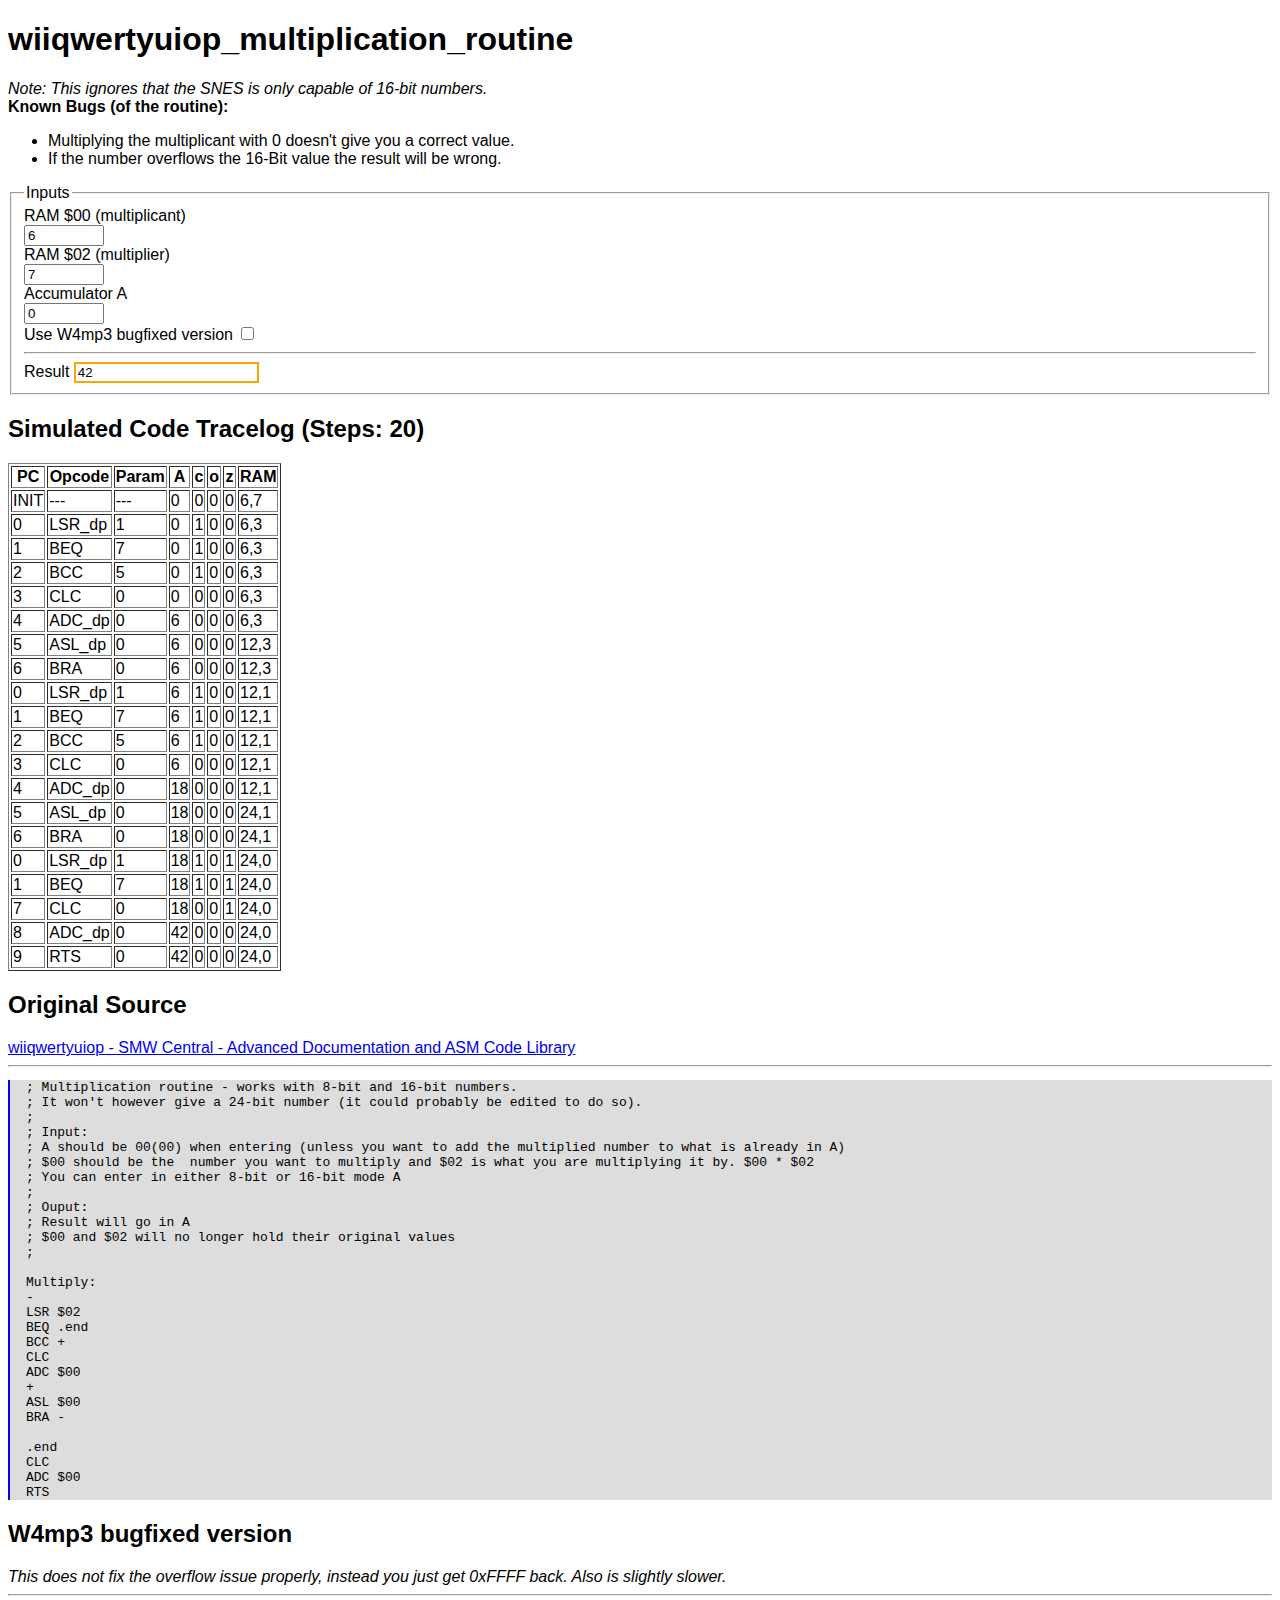
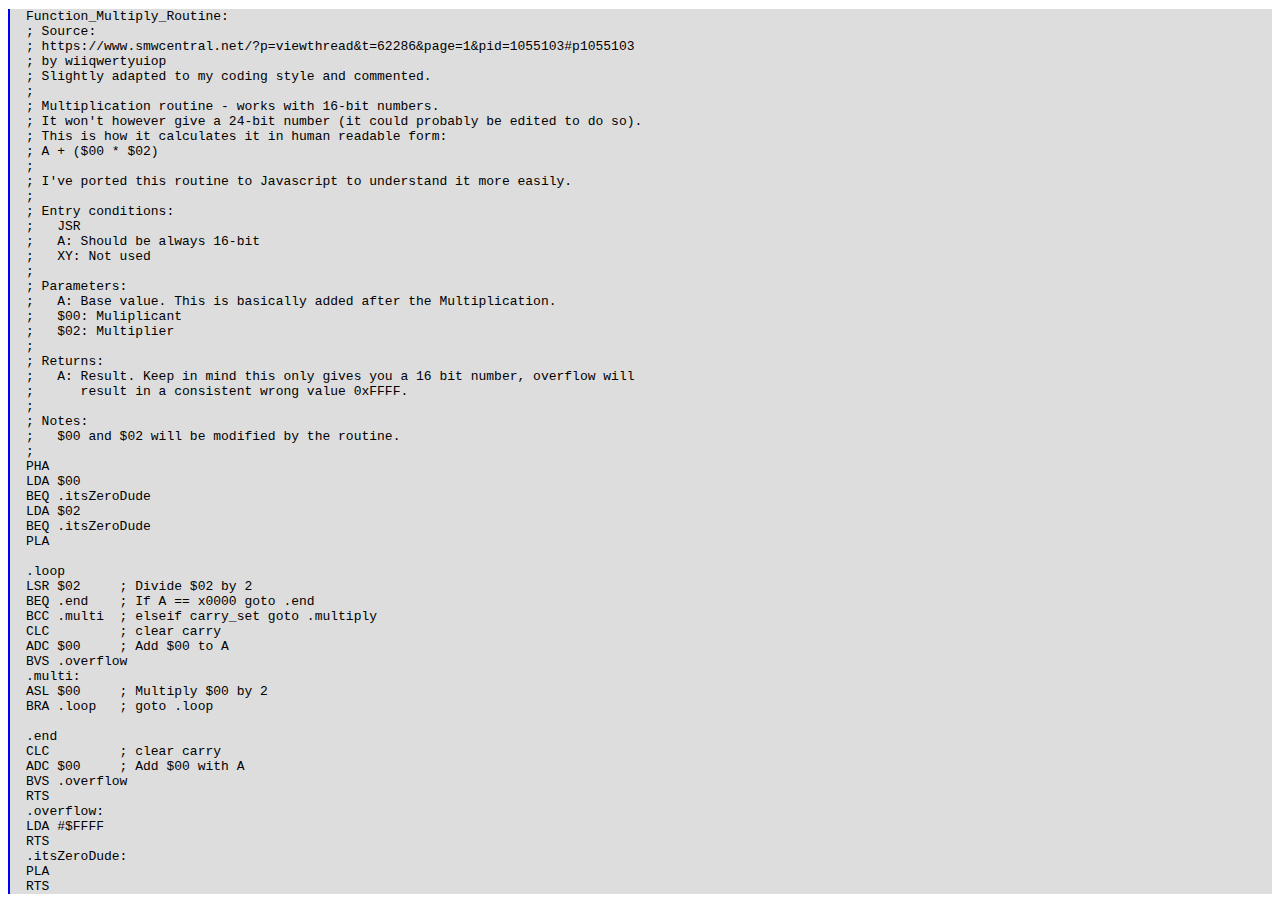
<file: wiiqwertyuiop_multiplication/index.html>
<!DOCTYPE html>
<html>
<head>
<title>wiiqwertyuiop_multiplication_routine</title>
<style>
* {
    font-family: sans-serif;
}

code, pre {
    font-family: monospace;
    background: #DDD;
    padding-left: 16px;
    border-left: 2px solid blue;
}
</style>
</head>
<body>
<h1>wiiqwertyuiop_multiplication_routine</h1>
<i>Note: This ignores that the SNES is only capable of 16-bit numbers.</i><br>
<div>
    <strong>Known Bugs (of the routine):</strong>
    <ul>
        <li>Multiplying the multiplicant with 0 doesn't give you a correct value.</li>
        <li>If the number overflows the 16-Bit value the result will be wrong.</li>
    </ul>
    
</div>
<fieldset>
<legend>Inputs</legend>
<label for="ram00">RAM $00 (multiplicant)</label><br>
<input type="number" id="ram00" min=0 value=6 max=65535 onclick="calculate()"><br>
<label for="ram01">RAM $02 (multiplier)</label><br>
<input type="number" id="ram01" min=0 value=7 max=65535 onclick="calculate()"><br>
<label for="a">Accumulator A</label><br>
<input type="number" id="a" min=0 value=0 max=65535 onclick="calculate()"><br>
<label for="apply_fix" title="Only fixes the multiplicant == 0 issue.">Use W4mp3 bugfixed version</label>
<input type="checkbox" id="apply_fix" onclick="calculate()"><br>
<hr>
<label for="result">Result</label>
<input type="number" id="result" value=0 readonly="readonly" style="border: 2px solid orange;"><br>
</fieldset>
<h2>Simulated Code Tracelog (Steps: <span id="steps">0</span>)</h2>
<table id="tracelog" border="1">
<thead>
    <tr>
        <th>PC</th>
        <th>Opcode</th>
        <th>Param</th>
        <th>A</th>
        <th>c</th>
        <th>o</th>
        <th>z</th>
        <th>RAM</th>
    </tr>
</thead>
<tbody id="tracelog_body">
    
</tbody>
</table>

<h2>Original Source</h2>
<a href="https://www.smwcentral.net/?p=viewthread&t=62286&page=1&pid=1055103#p1055103">wiiqwertyuiop - SMW Central - Advanced Documentation and ASM Code Library</a>
<hr>
<pre>
; Multiplication routine - works with 8-bit and 16-bit numbers.
; It won't however give a 24-bit number (it could probably be edited to do so).
;
; Input:
; A should be 00(00) when entering (unless you want to add the multiplied number to what is already in A)
; $00 should be the  number you want to multiply and $02 is what you are multiplying it by. $00 * $02
; You can enter in either 8-bit or 16-bit mode A
;
; Ouput:
; Result will go in A
; $00 and $02 will no longer hold their original values
;

Multiply:
-
LSR $02
BEQ .end
BCC +
CLC
ADC $00
+
ASL $00
BRA -

.end
CLC
ADC $00
RTS
</pre>

<h2>W4mp3 bugfixed version</h2>
<i>This does not fix the overflow issue properly, instead you just get 0xFFFF back. Also is slightly slower.</i>
<hr>
<pre>
Function_Multiply_Routine:
; Source:
; https://www.smwcentral.net/?p=viewthread&t=62286&page=1&pid=1055103#p1055103
; by wiiqwertyuiop
; Slightly adapted to my coding style and commented.
;
; Multiplication routine - works with 16-bit numbers.
; It won't however give a 24-bit number (it could probably be edited to do so).
; This is how it calculates it in human readable form:
; A + ($00 * $02)
;
; I've ported this routine to Javascript to understand it more easily.
; 
; Entry conditions:
;   JSR
;   A: Should be always 16-bit
;   XY: Not used
;
; Parameters:
;   A: Base value. This is basically added after the Multiplication.
;   $00: Muliplicant
;   $02: Multiplier
;
; Returns:
;   A: Result. Keep in mind this only gives you a 16 bit number, overflow will
;      result in a consistent wrong value 0xFFFF.
;
; Notes:
;   $00 and $02 will be modified by the routine.
;
PHA
LDA $00
BEQ .itsZeroDude
LDA $02
BEQ .itsZeroDude
PLA

.loop
LSR $02     ; Divide $02 by 2
BEQ .end    ; If A == x0000 goto .end
BCC .multi  ; elseif carry_set goto .multiply
CLC         ; clear carry
ADC $00     ; Add $00 to A
BVS .overflow
.multi:
ASL $00     ; Multiply $00 by 2
BRA .loop   ; goto .loop

.end
CLC         ; clear carry
ADC $00     ; Add $00 with A
BVS .overflow
RTS
.overflow:
LDA #$FFFF
RTS
.itsZeroDude:
PLA
RTS
</pre>
<script src="a.js"></script>
</body>
</html>
</file>
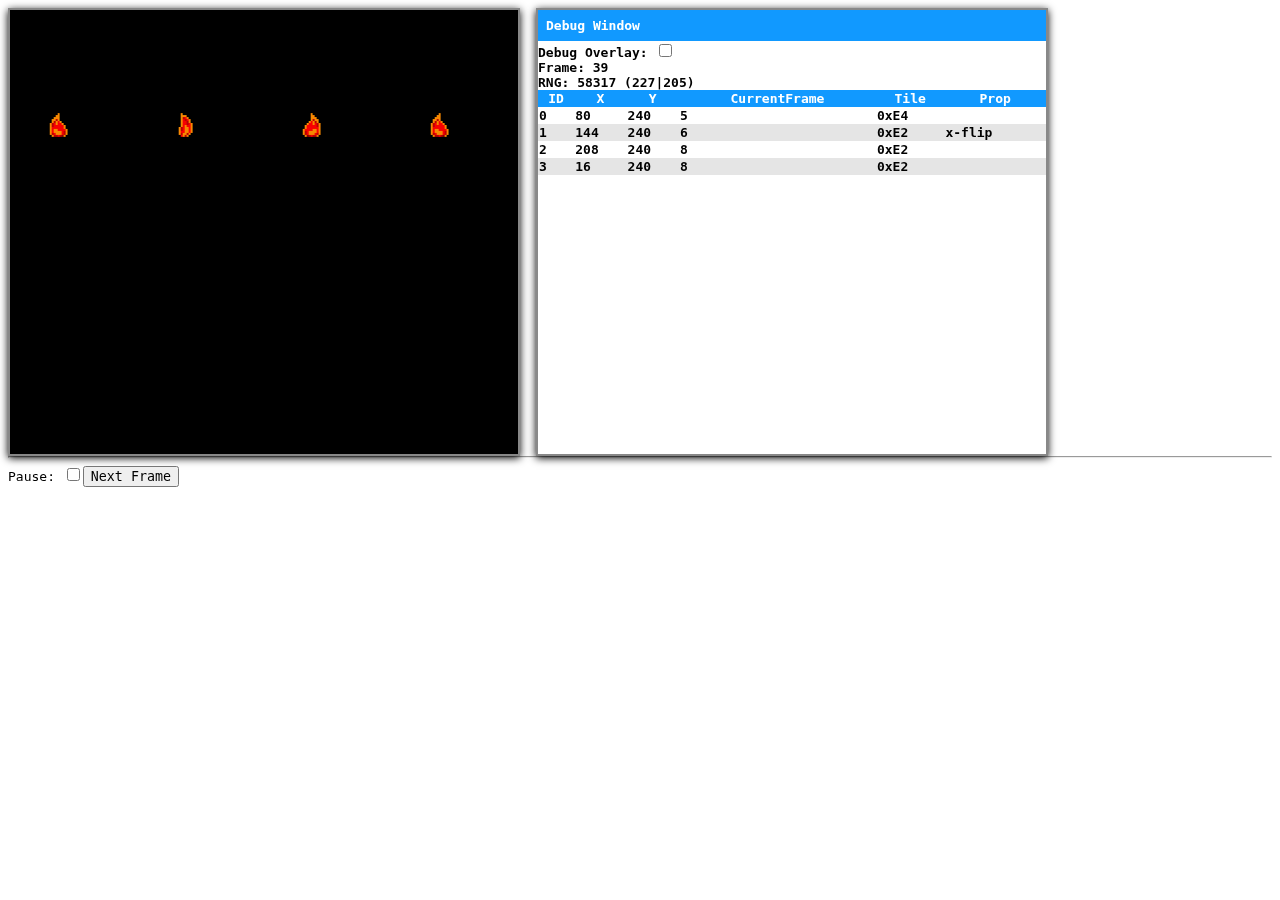
<file: candles.html>
<!DOCTYPE html>
<html>
<head>
	<title>SMW - Background Castle Flames - Simulation</title>
	<style>
		* {
			box-sizing: border-box;
			font-family: monospace;
		}
		img {
			display: none;
		}
		.titlebar {
			width: 100%;
			background: #19F;
			color: #FFF;
			padding:8px;
		}
		#debug_window,canvas{
			border: 2px solid #888;
			box-shadow: 0 2px 8px #000;
			float: left;
			height: 448px;
			font-weight: bold;
			min-width: 512px;
		}
		th {
			color: #FFF;
			background: #19F;
		}
		tr:nth-child(2n+1){
			background: rgba(0,0,0,0.1)
		}
	</style>
</head>
<body>
	<canvas id="draw" width=512 height=448></canvas>
	<div id="debug_window" style="margin-left: 16px;">
		<div class="titlebar">
			Debug Window
		</div>
		<div id="debug_content">
			Debug Overlay: <input type="checkbox" id="debug"><br>
			Frame: <span id="frame">-</span><br>
			RNG: <span id="rng">-</span><br>
			<table style="width:100%;border-collapse: collapse">
				<tr>
					<th>ID</th>
					<th>X</th>
					<th>Y</th>
					<th>CurrentFrame</th>
					<th>Tile</th>
					<th style="width: 20%;">Prop</th>
				</tr>
				<tr id="c1"></tr>
				<tr id="c2"></tr>
				<tr id="c3"></tr>
				<tr id="c4"></tr>
			</table>
		</div>
	</div>
	<hr style="clear:both;">
	Pause: <input type="checkbox" id="paused"><button onclick="tick();frame=(frame+1)%256;$('paused').checked = 'checked';">Next Frame</button><br>

	
	<img id="candleframes" src="[data-uri]">
	
	<script>
		candles = [];
		frame = 0;
		random = 0x1234;
		random2 = 0xAAAA;
		colors = ["#F00","#0F0","#19F","#FF0","#F0F","#0FF"];
		data = {
			CastleFlameFlicker:	[0x03,0x07,0x07,0x07,0x0F,0x07,0x07,0x0F],
			CastleFlameTiles:	[0,1,2,3],
			CastleFlameGfxProp:	[0,0,1,1],
			flameXPositions:	[0x50,0x90,0xD0,0x10],
			flameYPositions:  [0xF0,0xF0,0xF0,0xF0]
		}
		
		function $(dom)
		{
			return document.getElementById(dom);
		}
		
		function init()
		{
			draw.fillStyle = "#000";
			draw.fillRect(0,0,512,448);
			
			var x = 3
			while (x >= 0)
			{
				candles[x] = {
					x: data.flameXPositions[x],
					y: data.flameYPositions[x],
					frame: x
				}
				x--;
			}
			
			window.requestAnimationFrame(loop);
		}
		
		// SMW-like RNG (not accurate at all)
		function getRand()
		{
			// Couldnt get it to work, temporary fix until i know whats wrong
			random = (Math.floor(Math.random()*0xFFFF + random)) % 0xFFFF;
			return random;
			
			random2 = ((random2 << 2) + random2) % 65536;
			random2 = (random2 & 0xFF00) << 1
			if (random2 & 0x2000)
			{
				random2 += 256;
			}
			random = ((((random2 & 0xFF00) >> 8) ^ (random2 & 0xFF)) + (((random2 & 0xFF00)) ^ ((random2 & 0xFF) << 8))) & 0xFFFF;
			return random;
		}
		
		function loop()
		{
		
			$("frame").innerHTML = frame;
			$("rng").innerHTML = random + " (" + (random - (random % 0xFF) >> 8) + "|" + (random & 0xFF) + ")";
		
			draw.fillStyle = "#000";
			draw.fillRect(0,0,512,448);
			
			// draw candles
			
			for (var x = 0; x < 4; x++)
			{
				draw.drawImage(
												$("candleframes"),
												data.CastleFlameTiles[candles[x].frame%4]*32,
												0,
												32,
												32,
												candles[x].x*2,
												(candles[x].y*2+128)%512,
												32,
												32
											);
				//console.log(candles[x].x*2,candles[x].y*2+256)
				
				if ($("debug").checked)
				{
					draw.fillStyle = colors[x%6];
					draw.globalAlpha = 0.2;
					draw.fillRect(candles[x].x*2,(candles[x].y*2+128)%512,32,32);
					draw.globalAlpha = 1;
					draw.fillText("*"+x,candles[x].x*2,(candles[x].y*2+128)%512+40);
				}
				
				$("c"+(x+1)).innerHTML = "<td>"+x+"</td><td>"+candles[x].x+"</td><td>"+candles[x].y+"</td><td>"+candles[x].frame+"</td><td>0x"+(((candles[x].frame%2)*2+0xE2).toString(16).toUpperCase())+"</td><td>"+["","x-flip"][(Math.floor((candles[x].frame%4)/2))]+"</td>";
			}
			
			if ($("paused").checked) {
				window.requestAnimationFrame(loop);
				return;
			}
			
			// tick candles
			
			tick();
		
			frame++;
			frame = frame % 256;
			
			window.requestAnimationFrame(loop);
		}
		
		function tick() {
			for (var x = 0; x < 4; x++)
			{
				var a = getRand() & 0x07;
				if ((data.CastleFlameFlicker[a] & frame) == 0)
				{
					candles[x].frame = (candles[x].frame + 1) % 256
				}
			}
			
			
		}
		
		draw = $("draw").getContext("2d");
		window.requestAnimationFrame(init);
		
		
	</script>
</body>
</html>
</file>
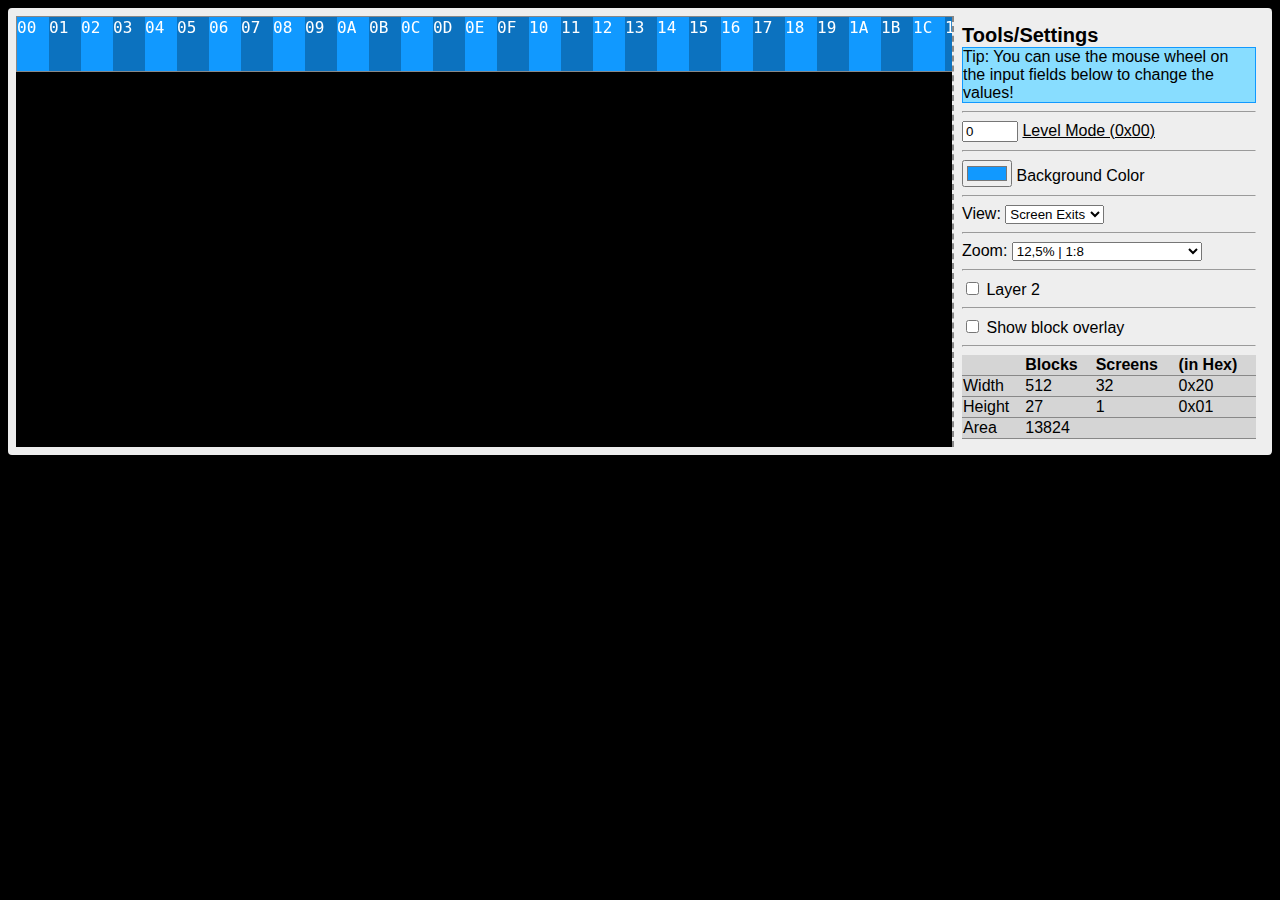
<file: LM3LevelFormats/smw_level_formats.html>
<!DOCTYPE html>
<html>
<head>
    <title>SMW Level formats</title>
    <style>
        * {
            box-sizing: border-box;
            font-family: sans-serif;
            }

            html {
                background: #000;
            }

            div {
                background: #EEE;
                padding: 8px;
            }

            canvas {
                border: 1px solid #888;
            }

            #main {
                border-radius: 4px;
            }
            
            main {
                display: grid;
                grid-template-columns: auto 25%;
                overflow: hidden;
                
            }

            #radar_container {
                display: grid;
                grid-template-columns: 16px auto;
                grid-template-rows: 16px auto;
                
            }

            #sidebar {
                border-left: 2px dashed #888;
            }

            h1 {
                font-size: 125%;
                margin: 0;
            }
            
            h2 {
                font-size: 110%;
                margin: 0;
            }
            
            #scale_empty {
                width: 16px;
                height: 16px;
            }
            
            #scale_h {
                padding: 2px;
                height: 16px;
                font: 12px monospace;
                border-left: 2px solid #000;
                border-right: 2px solid #000;
                overflow: hidden;
            }
            #scale_v {
                padding: 2px;
                height: 16px;
                rotate: -90deg;
                transform-origin: top left;
                font: 12px monospace;
                border-left: 2px solid #000;
                border-right: 2px solid #000;
                overflow: hidden;
            }
            #radar_box {
                overflow: scroll;
                padding: 0;
                max-height: 93vh;
                background: #000;
            }
            
            table {
                width: 100%;
                border-collapse: collapse;
            }
            
            th {
                text-align: left;
                border-bottom: 1px solid #888;
            }
            
            tr {
                background: rgba(0,0,0,0.1);
            }
            
            td {
                
                border-bottom: 1px solid #888;
            }
            
            #mouse_tooltip {
                position: fixed;
                border: 2px solid #888;
                font: 100% monospace;
                font-weight: bold;
                z-index: 11111111;
            }
            
            .p-0 {
                padding: 0;
            }
            
            .info {
                border: 1px solid #19F;
                background: #8DF;
                color: #000;
            }
            
            .note {
                border: 1px solid #FE0;
                background: #FE8;
            }
    </style>
</head>
<body>
<div id="main">
    <main>

        <div id="radar_box">
            <canvas id="radar" width="1" height="1"></canvas>
        </div>

        <div id="sidebar">
            <h1>Tools/Settings</h1>
            <div class="p-0 info">Tip: You can use the mouse wheel on the input fields below to change the values!</div>
            <hr>
            <input type="number" min=0 max=31 value=0 id="levelmode">
            <label for="levelmode" title="Level format (bigger means more vertical, less horizontal)" style="text-decoration: underline">Level Mode (0x<span id="level_mode_hex">00</span>)</label>
            <hr>
            <input type="color" value="#1199FF" id="bg_color">
            <label for="bg_color">Background Color</label>
            <hr>
            <label for="view_mode">View:</label>
            <select id="view_mode">
                <option> - none - </option>
                <option selected>Screen Exits</option>
                <option>Sub Screens</option>
            </select>
            <hr>
            <label for="zoom">Zoom:</label>
            <select id="zoom">
                <option>6,25% | 1:16 (1px = 1 Block)</option>
                <option selected>12,5% | 1:8</option>
                <option>25% | 1:4</option>
                <option>50% | 1:2</option>
                <option>100% | 1:1 (16px = 1 Block)</option>
            </select>
            <hr>
            <input type="checkbox" id="layer2">
            <label for="layer2">Layer 2</label>
            <hr>
            
            <input type="checkbox" id="checkerboard">
            <label for="checkerboard">Show block overlay</label>
            <hr>
            <div class="p-0">
                <table>
                    <tr>
                        <th></th>
                        <th>Blocks</th>
                        <th>Screens</th>
                        <th>(in Hex)</th>
                    </tr>
                    <tr>
                        <td>Width</td>
                        <td><span id="width_blocks">-</span></td>
                        <td><span id="width_screens">-</span></td>
                        <td>0x<span id="width_screens_hex">-</span></td>
                    </tr>
                    <tr>
                        <td>Height</td>
                        <td><span id="height_blocks">-</span></td>
                        <td><span id="height_screens">-</span></td>
                        <td>0x<span id="height_screens_hex">-</span></td>
                    </tr>
                    <tr>
                        <td>Area</td>
                        <td><span id="area_blocks">-</span></td>
                        <td></td>
                        <td></td>
                    </tr>
                </table>
            </div>
            <div id="note_last_screen" class="note p-0">
                <strong>Note:</strong> Last screen exit is taller than the regular screen exit height.<br>
                Normal Screen: <span id="note_last_screen_size_normal"></span><br>
                Last Screen: <span id="note_last_screen_size"></span>
            </div>
            <div id="note_subscreen" class="note p-0">
                <strong>Note:</strong> Last subscreen is shorter than a regular subscreen. ( <span id="note_subscreen_value"></span> / 16 Blocks)
            </div>
            <div id="note_layer2_screen" class="note p-0" title="Level width must be divisible by 16 Blocks">
                <strong>Note:</strong> The width of the level was reduced by one screen due to limitations of SMW engine.
            </div>
            <div id="note_level_mode" style="color: #F00; font-weight: bold" class="note p-0">
                <strong>Note:</strong> This Level Mode is marked as "Do not use".
            </div>
        </div>
    </main>  
</div>    
<div id="mouse_tooltip">
    X: <span id="mouse_tooltip_x"></span><br>
    Y: <span id="mouse_tooltip_y"></span>
</div>
</body>
<script>

// Bootleg jQuery selector from: https://developer.mozilla.org/en-US/docs/Archive/Add-ons/Code_snippets/QuerySelector
function $ (selector, el) {
    if (!el) {el = document;}
    return el.querySelector(selector);
}
function $$ (selector, el) {
    if (!el) {el = document;}
    return Array.prototype.slice.call(el.querySelectorAll(selector));
}

radar = $("#radar")
ctx_radar = radar.getContext("2d")
ctx_radar.textBaseline = "top"
ctx_radar.font = "8px monospace"

// LM Level modes (ignores Vertical level) in tiles
level_modes = [
    { w: 512, h: 0x1B , sh: 27}, { w: 512, h: 0x1C, sh: 28 }, { w: 480, h: 0x1D , sh: 29 }, { w: 448, h: 0x20 , sh: 32 },
    { w: 416, h: 0x22 , sh: 34}, { w: 384, h: 0x25, sh: 37 }, { w: 368, h: 0x26 , sh: 38 }, { w: 352, h: 0x28 , sh: 40 },
    { w: 336, h: 0x2A , sh: 42}, { w: 320, h: 0x2C, sh: 44 }, { w: 304, h: 0x2F , sh: 47 }, { w: 288, h: 0x31 , sh: 49 },
    { w: 272, h: 0x34 , sh: 52}, { w: 256, h: 0x38, sh: 28 }, { w: 240, h: 0x3B , sh: 29 }, { w: 224, h: 0x40 , sh: 32 },
    { w: 208, h: 0x44 , sh: 34}, { w: 192, h: 0x4A, sh: 37 }, { w: 176, h: 0x51 , sh: 40 }, { w: 160, h: 0x59 , sh: 29 },
    { w: 144, h: 0x63 , sh: 33}, { w: 128, h: 0x70, sh: 28 }, { w: 112, h: 0x80 , sh: 32 }, { w:  96, h: 0x95 , sh: 29 },
    { w:  80, h: 0xB3 , sh: 29}, { w:  64, h: 0xE0, sh: 28 }, { w:  48, h: 0x12A, sh: 29 }, { w:  32, h: 0x1C0, sh: 28 },
    { w:  16, h: 0x380, sh: 28}, { w: 512, h: 0x10, sh: 16 }, { w: 512, h: 0x0F , sh: 15 }, { w: 512, h: 0x0E , sh: 14 }
]

start_y_pos = 0;
start_x_pos = 5;

function pad(text, to, chr) {

    if (chr == undefined) {
        chr = " "
    }

    if (to == 0) {
        to = text.length + (text.length % 2)
    }
    while (text.length < to) {
        text = chr + text;
    }
    return text
}

function hex(num) {
    return pad(num.toString(16), 0, "0").toUpperCase()
}

function levelmode_change() {
    generate()
}

function levelmode_wheel_change(e) {
    e.preventDefault()
    e.target.blur()

    let v = parseInt($("#levelmode").value)
    
    if (e.deltaY > 0) {
        v++
    } else {
        v--
    }
        
    if (v >= parseInt(e.target.max)) {
        v = parseInt(e.target.max)
    }
    
    if (v <= parseInt(e.target.min)) {
        v = parseInt(e.target.min)
    }
    
    $("#levelmode").value = v
    
    generate()
}

function select_wheel_support(e) {
    e.preventDefault()
    let i = e.target.selectedIndex
    
    if (e.deltaY > 0) {
        i++
    } else {
        i--
    }
        
    if (i >= e.target.length) {
        i = e.target.length - 1
    }
    
    if (i <= 0) {
        i = 0
    }
    
    e.target.selectedIndex = i
    
    generate()
}

function draw_screen_exits(lwidth_screen, lwidth, lheight_screen, lheight, zoom) {

    // Screens
    last_screen_irregular = false
    last_screen_size = 0
    for (let x = 0; x * lwidth_screen <= lwidth; x++) {
        for (let y = 0; y * lheight_screen < lheight; y++) {
            let screen_number = x + ((lwidth / lwidth_screen) * y)
            ctx_radar.fillStyle = ["rgba(0,0,0,0)","rgba(0,0,0,0.25)"][(x + (y % 2)) % 2]
            
            if (lheight_screen * (y + 1) <= lheight) {
                ctx_radar.fillRect(x * lwidth_screen * zoom, y * lheight_screen * zoom, lwidth_screen * zoom, lheight_screen * zoom)
                ctx_radar.fillStyle = "#FFFFFF"
                ctx_radar.fillText("" + hex(screen_number), x * lwidth_screen * zoom, y * lheight_screen * zoom + 8 * zoom)
            } else {
                ctx_radar.fillStyle = ["rgba(0,0,0,0)","rgba(0,0,0,0.25)"][(x + ((y-1) % 2)) % 2]
                ctx_radar.fillRect(x * lwidth_screen * zoom, y * lheight_screen * zoom, lwidth_screen * zoom, radar.height)      
                last_screen_irregular = true
                last_screen_size = lheight - y * lheight_screen + lheight_screen
                break
            }
            
        }
    }
    
    return last_screen_size
}

function draw_sub_screens(lwidth, lheight, zoom) {

    ctx_radar.font = zoom * 4 + "px monospace"

    // Screens

    for (let x = 0; x <= lwidth; x+=16) {
        for (let y = 0; y <= lheight; y+=16) {
        
            let subscreen_x = Math.floor(x / 16)
            let subscreen_y = Math.floor(y / 16)
            ctx_radar.fillStyle = ["rgba(0,0,0,0)","rgba(0,0,0,0.25)"][(x/16 + (y/16 % 2)) % 2]

            ctx_radar.fillRect(x * zoom, y * zoom, 16 * zoom, 16 * zoom)
            ctx_radar.fillStyle = "#FFFFFF"
            ctx_radar.fillText("" + hex(subscreen_x) + ":" + hex(subscreen_y), x * zoom, y * zoom + 4 * zoom)
            
            if (y + 16 > lheight) {
                last_screen_irregular = lheight - y
            }
            
        }
    }
    
    return last_screen_irregular
}

function generate() {
    
    let levelmode = parseInt($("#levelmode").value)
    let zoom = Math.pow(2, $("#zoom").selectedIndex)
    let view = ["", "sexits", "subscr"][$("#view_mode").selectedIndex]
    
    let lwidth = level_modes[levelmode].w
    let lheight = level_modes[levelmode].h
    let lwidth_screen = 16 // level_modes[levelmode].sw
    let lheight_screen = level_modes[levelmode].sh
    
    // Layer 2 support: just divide the hscreen amount by 2 and floor it.
    layer2_info = false
    if ($("#layer2").checked !== false) {
        lwidth = Math.floor(lwidth / 2) - (Math.floor(lwidth / 2) % 16)
        layer2_info = ((lwidth % 32) !== 0)
    }
    
    // Setting canvas size
    
    radar.width = lwidth * zoom
    radar.height = lheight * zoom
   
    // Bg color
   
    ctx_radar.fillStyle = $("#bg_color").value
    ctx_radar.fillRect(0, 0, radar.width, radar.height)
   
    // Setting font
    ctx_radar.font = zoom * 8 + "px monospace"
   
    // Views
    
    let data_sexits = false
    let data_subscr = false
    
    switch (view) {
        case "sexits":
            data_sexits = draw_screen_exits(lwidth_screen, lwidth, lheight_screen, lheight, zoom)
            break;
        case "subscr":
            data_subscr = draw_sub_screens(lwidth, lheight, zoom)
            
        default:
    }
   
    // Checkerboard Pattern
    if ($("#checkerboard").checked !== false) {
        for (let x = 0; x <= lwidth; x += 1) {
            for (let y = 0; y <= lheight; y += 1) {
                ctx_radar.fillStyle = ["rgba(0,0,0,0)", "rgba(0,0,0,0.1)"][((x % 2) + (y % 2)) % 2]
                ctx_radar.fillRect(x*zoom,y*zoom,zoom,zoom)
            }
        }
    }
    
    
    // Textlabels
    $("#width_blocks").innerHTML = lwidth
    $("#width_screens").innerHTML = Math.floor(lwidth / lwidth_screen)
    $("#width_screens_hex").innerHTML = hex(Math.floor(lwidth / lwidth_screen))
    
    $("#height_blocks").innerHTML = lheight
    $("#height_screens").innerHTML = Math.floor(lheight / lheight_screen)
    $("#height_screens_hex").innerHTML = hex(Math.floor(lheight / lheight_screen))
    
    if ($("#layer2").checked !== false) {
        $('#area_blocks').innerHTML = lwidth * lheight + "x2"
    } else {
        $('#area_blocks').innerHTML = lwidth * lheight
    }
    
    $("#level_mode_hex").innerHTML = hex(levelmode)
    
    if (data_sexits !== false && data_sexits > 0) {
        $("#note_last_screen").style.display = "block"
        $("#note_last_screen_size").innerHTML = data_sexits
        $("#note_last_screen_size_normal").innerHTML = lheight_screen
    } else {
        $("#note_last_screen").style.display = "none"
    }
    
    if (data_subscr !== false && data_subscr > 0) {
        $("#note_subscreen").style.display = "block"
        $("#note_subscreen_value").innerHTML = data_subscr
    } else {
        $("#note_subscreen").style.display = "none"
    }
    
    if (layer2_info) {
        $("#note_layer2_screen").style.display = "block"
    } else {
        $("#note_layer2_screen").style.display = "none"
    }
    
    $("#note_level_mode").style.display = ["none", "block"][(levelmode >= 29)+0]
    
}

function mouse_overlay(e) {
    $("#mouse_tooltip").style.display = "block"
    $("#mouse_tooltip").style.top = e.clientY + 8 + "px"
    $("#mouse_tooltip").style.left = e.clientX + "px"
    
    let zoom = Math.pow(2, $("#zoom").selectedIndex)
    let x = Math.floor(e.offsetX / zoom) 
    let y = Math.floor(e.offsetY / zoom)
    let levelmode = parseInt($("#levelmode").value)
    
    if (x >= (level_modes[levelmode].w / (($("#layer2").checked !== false) + 1)) || y >= level_modes[levelmode].h) {
        x = "Invalid"
        y = "Area"
    }
    
    console.log(e)
    
    $("#mouse_tooltip_x").innerHTML =  x
    $("#mouse_tooltip_y").innerHTML =  y
}

function hide_overlay(e) {
    $("#mouse_tooltip").style.display = "none"
    
}

$("#levelmode").onchange = levelmode_change
$("#levelmode").onclick = levelmode_change
$("#levelmode").onwheel = levelmode_wheel_change
$("#bg_color").onchange = levelmode_change
$("#zoom").onwheel = select_wheel_support
$("#zoom").onchange = levelmode_change
$("#view_mode").onwheel = select_wheel_support
$("#view_mode").onchange = levelmode_change
$("#layer2").onchange = levelmode_change
$("#checkerboard").onchange = levelmode_change
$("#radar_box").onmousemove = mouse_overlay
$("#radar_box").onmouseleave = hide_overlay
hide_overlay()

generate()
</script>
</html>
</file>
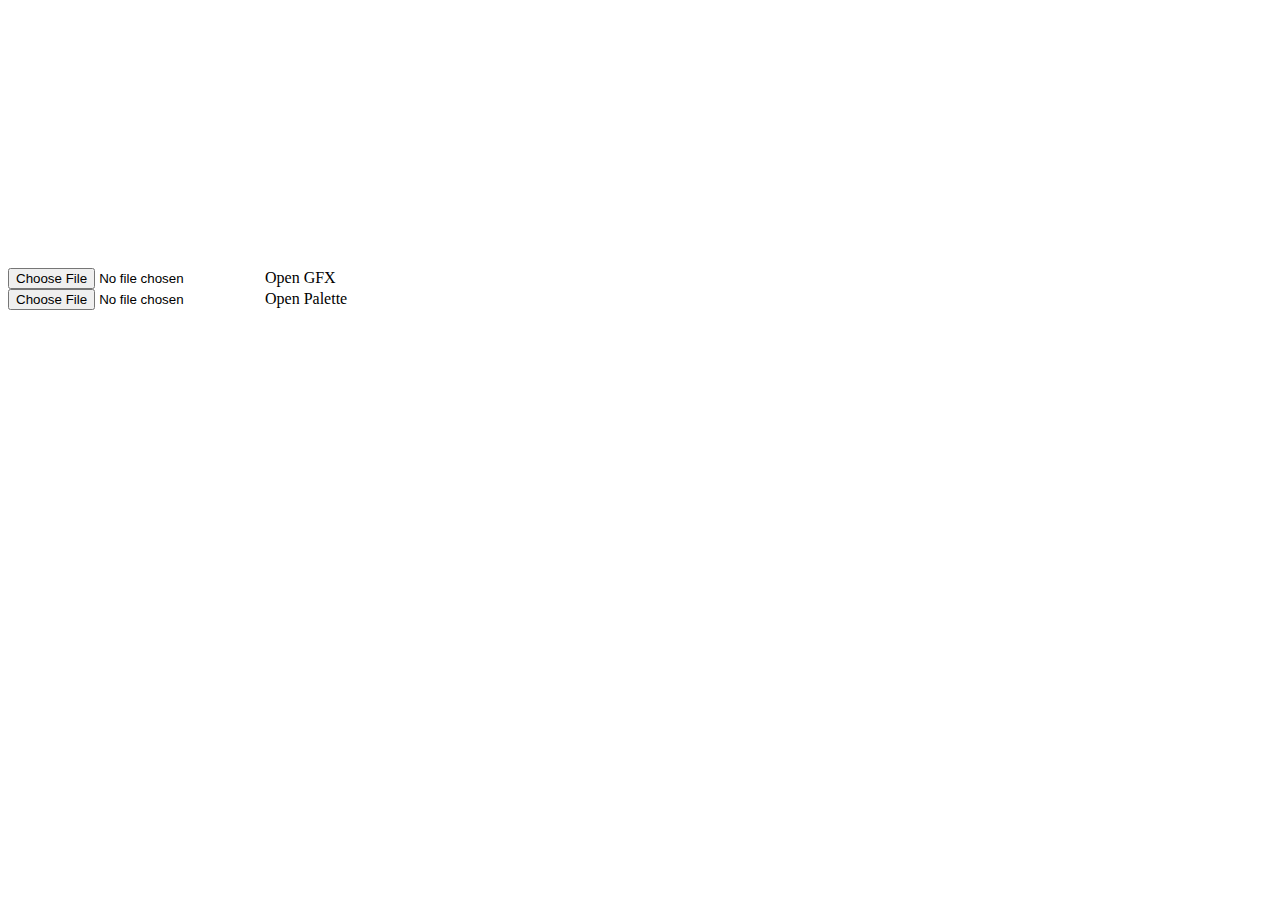
<file: VWFMessage/indexGrafixViewer.html>
<!DOCTYPE html>
<html>
<head>
	<title>BIN Viewer 4 SNES</title>
	<meta http-equiv="content-type" content="text/html; charset=UTF-8">
</head>
<body>
	<canvas width="256" height="256" id="draw"></canvas><br>
	<input type="file" id="file" onchange="binviewer.open(this)"> Open GFX<br>
	<input type="file" id="file" onchange="binviewer.openPalette(this)"> Open Palette<br>
	
	<script>
		binviewer = {
			
			fileInput: document.getElementById("file"),
			
			buffer1bpp: document.createElement("canvas"),
			buffer2bpp: document.createElement("canvas"),
			buffer3bpp: document.createElement("canvas"),
			buffer4bpp: document.createElement("canvas"),
			buffer7bpp: document.createElement("canvas"),
			buffer8bpp: document.createElement("canvas"),
			
			palette: [],
			
			openPalette: function (obj) {
				var file = obj.files[0]
				fileReader = new FileReader()
				
				fileReader.onload = function(data) {
					var palette = data.target.result
					for (var i = 0; i < 768; i++) {
						palData[i] = palette[i].charCodeAt()
					}
				}
				
				fileReader.readAsBinaryString(file)
			},
		
			open: function (obj) {
				var file = obj.files[0]
				fileReader = new FileReader()
				
				fileReader.onload = function(data) {
					palBefore = palData
					var palette = data.target.result
					for (var i = 0; i < 768; i++) {
						palData[i] = palette[i].charCodeAt()
					}
					pal32Cols = palData.slice(0,96)
					paletteDraw()
				}
				
				fileReader.readAsBinaryString(file)
			}
		}
	</script>
</body>
</html>
</file>
